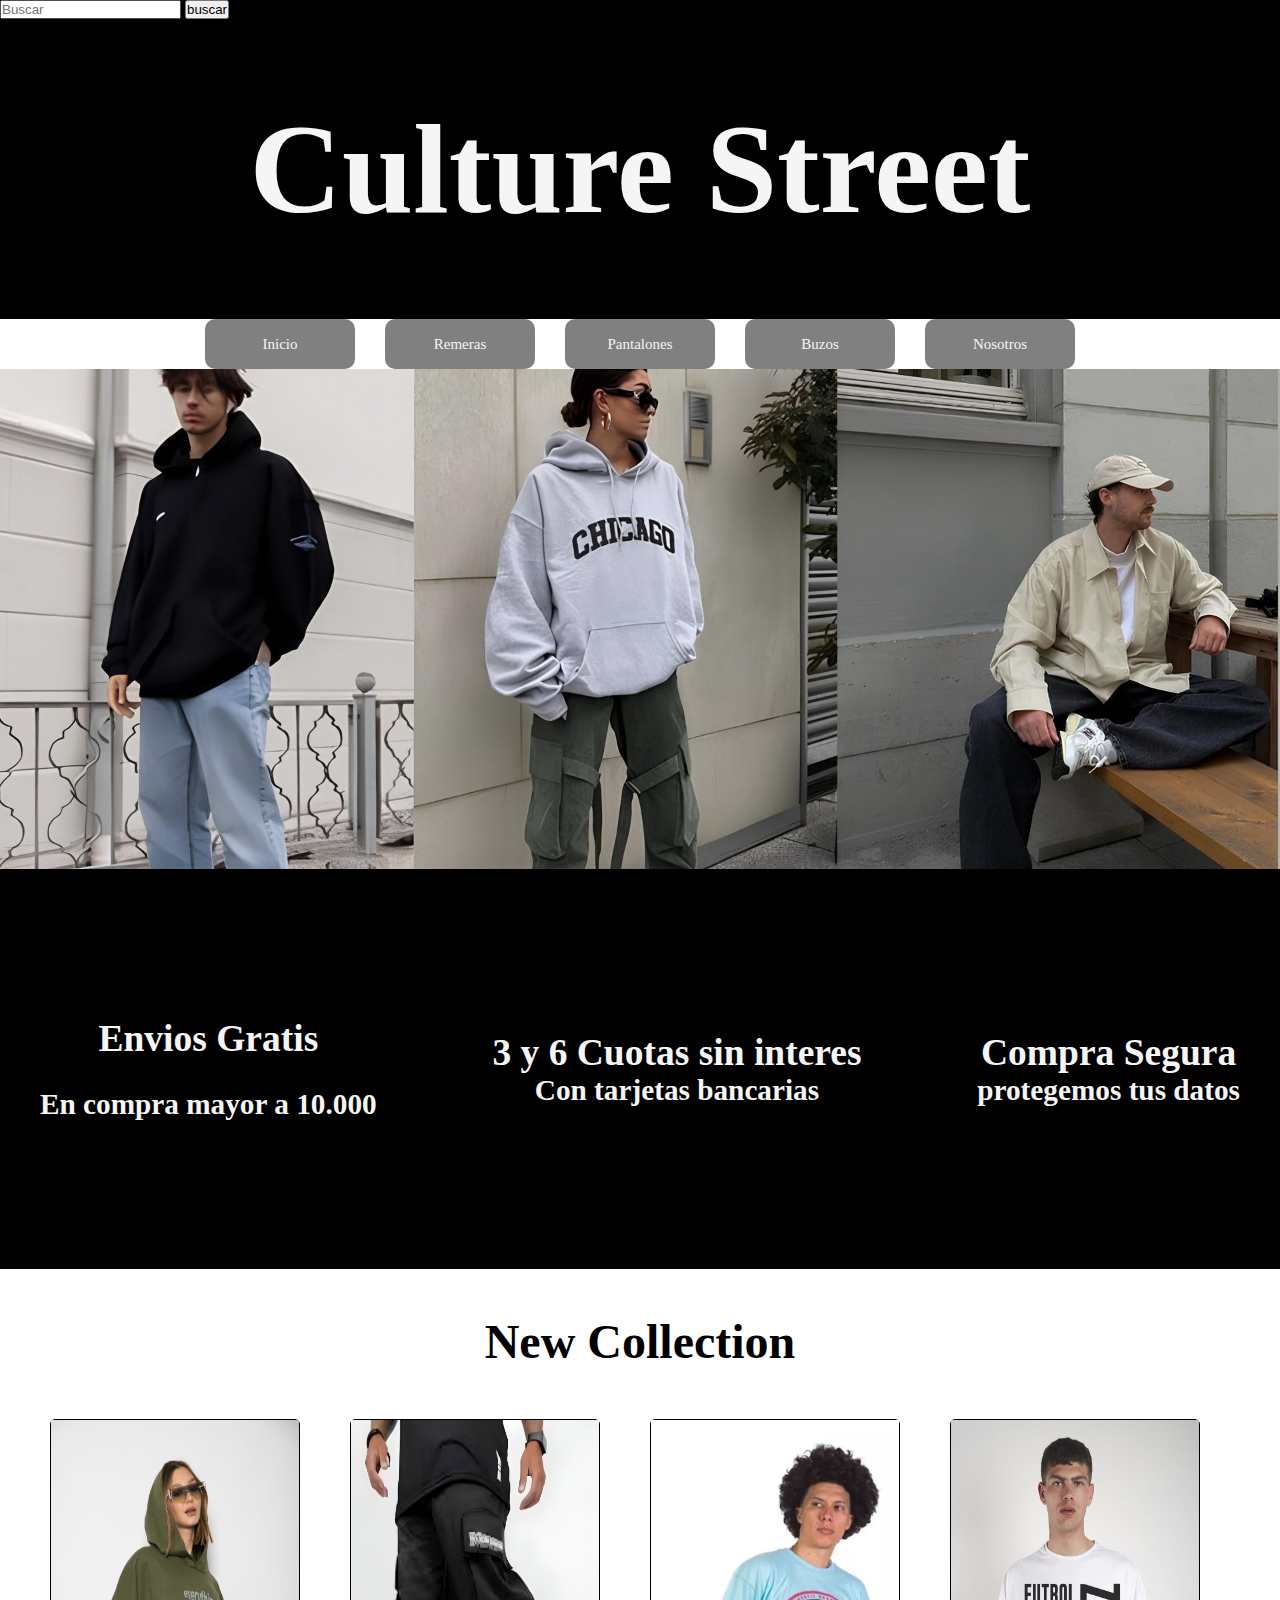
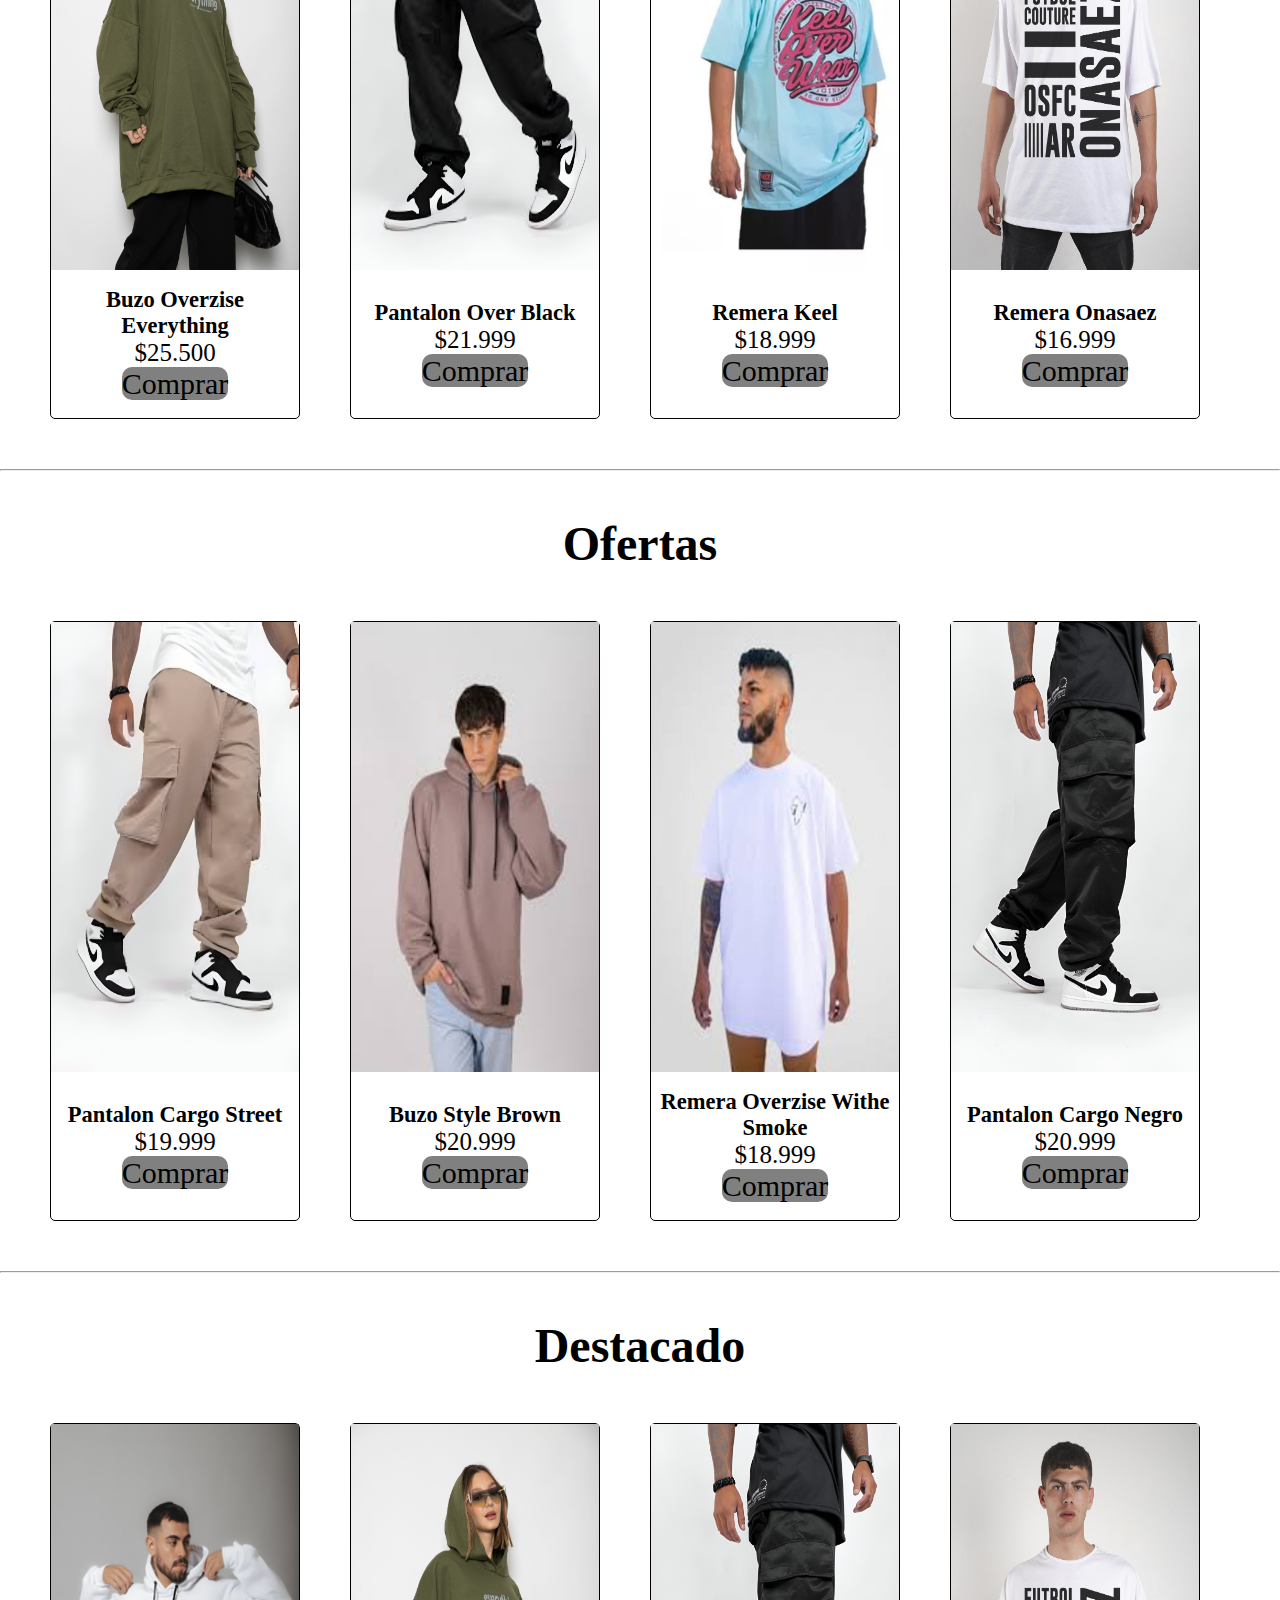
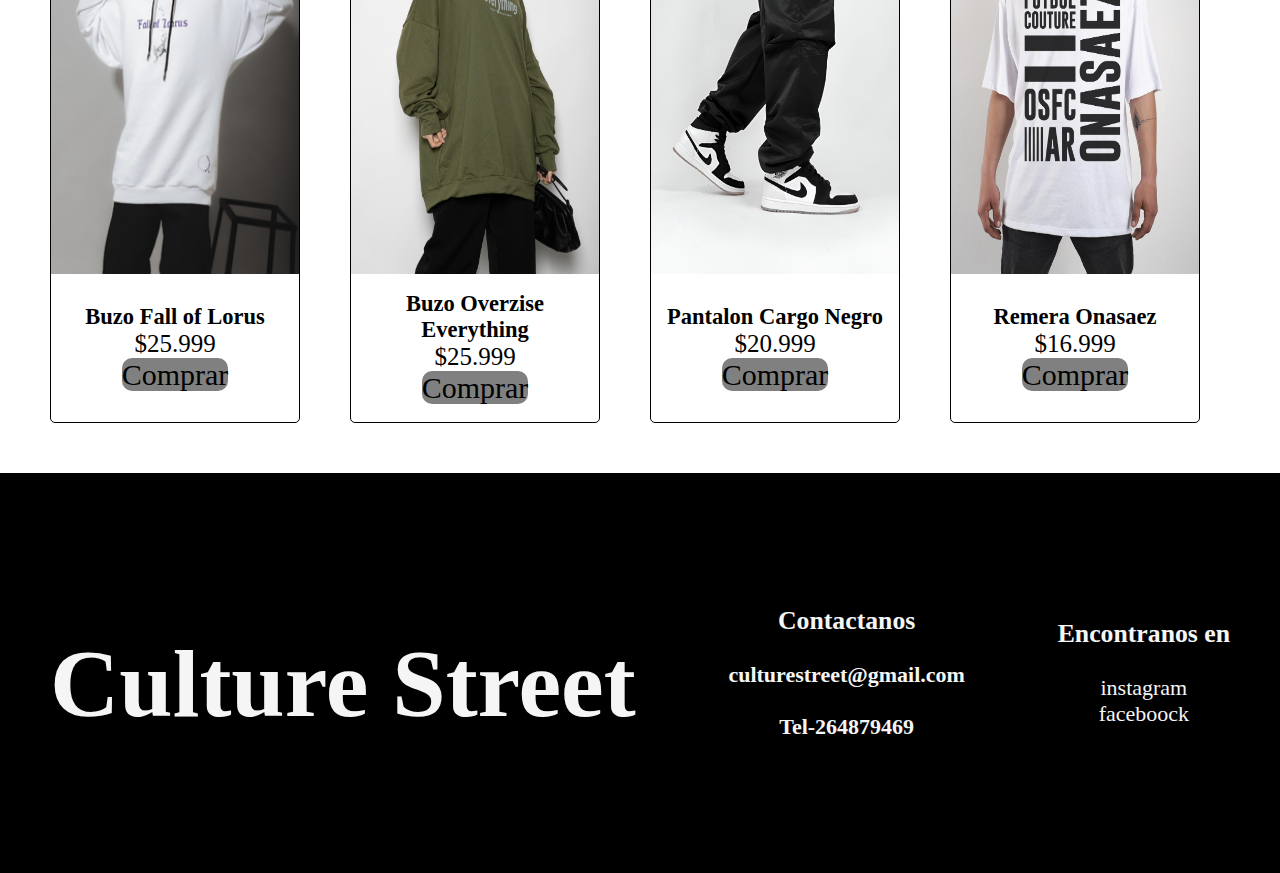
<file: index.html>
<!DOCTYPE html>
<html lang="en">
<head>
    <meta charset="UTF-8">
    <meta name="viewport" content="width=device-width, initial-scale=1.0">
    <meta name="description"content="Ropa oversize,street y unisex| Envios a todo el pais">
    <title>Culture Street| Ropa oversize y street</title>
    <link rel="stylesheet" href="./css/styles.css">
</head>
<body>
    
    <!– header –>

    <header>
        <nav class="barrasup">
            <form action="">
                <input type="search"placeholder="Buscar">
                <input type="submit" value="buscar">
            </form>
        </nav>

        <nav class="titulo">

<h1 class="letrastitu">
    <span class="titu">Culture Street</span>
</h1>

</nav>

<!– Boton –>

<span class="letrasboton">

    <nav class="subtitulo">
        <ul>
    <li class="inicio">
        <a href="./index.html">Inicio</a>
    </li>
    
    <li class="remera">
        <a href="./pages/remeras.html">Remeras</a>
    </li>

    <li class="pantalon">
        <a href="./pages/pantalones.html">Pantalones</a>
    </li>

    <li class="buzo">
        <a href="./pages/buzos.html">Buzos</a>
    </li>

    <li class="nosotros">
        <a href="./pages/nosotros.html">Nosotros</a>
    </li>
</ul>
</nav>
</span>

<nav class="portada"></nav>

<section>
<nav class="subtitulo2">
    <span>
        <h2>Envios Gratis</h2>
        <br>
    <h3>En compra mayor a 10.000</h3>
</span>

<span>
    <h2>3 y 6 Cuotas sin interes</h2>
    <h3>Con tarjetas bancarias</h3>
</span>

<span>
    <h2>Compra Segura</h2>
    <h3>protegemos tus datos</h3>
</span>

</nav>
</section>

    </header>

    <!– Comienzo Main –>

    <main>
        <section class="main">
            <h3 class="separadores"> New Collection </h3>

            <!– Tarjetas –>

            <div class="cuerpoind">

                <article class="tarjetaind">  
                    <img class="ropaimgind" src="./img/buzo new.jpg" alt="buzo over Everything">
        
                    <div class="pieind">
                    <h2>Buzo Overzise Everything </h2>
                    <p class="precio">$25.500</p>
                    <a href="">Comprar</a>
                    </div>
                
                </article>
        
                <article class="tarjetaind">   
                    <img class="ropaimgind" src="./img/pantalon new.jpeg" alt="pantalon over black">
        
                    <div class="pieind">
                    <h2>Pantalon Over Black </h2>
                    <p class="precio">$21.999</p>
                    <a href="">Comprar</a>
                    </div>
                </article>
        
                <article class="tarjetaind">   
                    <img class="ropaimgind" src="./img/remera keel.jpg" alt="remrea Keel">
        
                    <div class="pieind">
                    <h2>Remera Keel</h2>
                    <p class="precio">$18.999</p>
                    <a href="">Comprar</a>
                    </div>
                </article>

                <article class="tarjetaind">  
                    <img class="ropaimgind" src="./img/remera2.jpg" alt="remera Onasaez">
        
                    <div class="pieind">
                    <h2>Remera Onasaez </h2>
                    <p class="precio">$16.999</p>
                    <a href="">Comprar</a>
                    </div>
                
                </article>
                
            </div>
<hr>
            <h3 class="separadores"> Ofertas </h3>
            
            <!– Tarjetas –>

            <div class="cuerpoind">

                <article class="tarjetaind">  
                    <img class="ropaimgind" src="./img/pantalon2.jpeg" alt="pantalon Cargo Brown">
        
                    <div class="pieind">
                    <h2>Pantalon Cargo Street </h2>
                    <p class="precio">$19.999</p>
                    <a href="">Comprar</a>
                    </div>
                
                </article>
        
                <article class="tarjetaind">   
                    <img class="ropaimgind" src="./img/buzo1.jpeg" alt="buzo style Brown">
        
                    <div class="pieind">
                    <h2>Buzo Style Brown </h2>
                    <p class="precio">$20.999</p>
                    <a href="">Comprar</a>
                    </div>
                </article>
        
                <article class="tarjetaind">   
                    <img class="ropaimgind" src="./img/remera 1.jpeg" alt="remera over Withe Smoke">
        
                    <div class="pieind">
                    <h2>Remera Overzise Withe Smoke </h2>
                    <p class="precio">$18.999</p>
                    <a href="">Comprar</a>
                    </div>
                </article>

                <article class="tarjetaind">  
                    <img class="ropaimgind" src="./img/pantalon1.jpeg" alt="pantalon cargo Negro">
        
                    <div class="pieind">
                    <h2>Pantalon Cargo Negro </h2>
                    <p class="precio">$20.999</p>
                    <a href="">Comprar</a>
                    </div>
                
                </article>
                
            </div>
<hr>
<h3 class="separadores"> Destacado </h3>
            
<!– Tarjetas –>

<div class="cuerpoind">

    <article class="tarjetaind">  
        <img class="ropaimgind" src="./img/buzo 2.jpg" alt="buzo fall of lorus">

        <div class="pieind">
        <h2>Buzo Fall of Lorus </h2>
        <p class="precio">$25.999</p>
        <a href="">Comprar</a>
        </div>
    
    </article>

    <article class="tarjetaind">   
        <img class="ropaimgind" src="./img/buzo new.jpg" alt="buzo over Everything">

        <div class="pieind">
        <h2>Buzo Overzise Everything </h2>
        <p class="precio">$25.999</p>
        <a href="">Comprar</a>
        </div>
    </article>

    <article class="tarjetaind">   
        <img class="ropaimgind" src="./img/pantalon1.jpeg" alt="pantalon Cargo Negro">

        <div class="pieind">
        <h2>Pantalon Cargo Negro</h2>
        <p class="precio">$20.999</p>
        <a href="">Comprar</a>
        </div>
    </article>

    <article class="tarjetaind">  
        <img class="ropaimgind" src="./img/remera2.jpg" alt="remera Onasaez">

        <div class="pieind">
        <h2>Remera Onasaez </h2>
        <p class="precio">$16.999</p>
        <a href="">Comprar</a>
        </div>
    
    </article>
    
</div>

        </section>
    </main>

    <!– Comienzo Footer–>

    <footer class="colorfoo">

        <span class="subtitufoo">
            <h1 class="footer">Culture Street</h1>
        </span>

<div class="letrasfoo">
<h3>Contactanos</h3>
<br>
<h4>culturestreet@gmail.com</h4>
<br>
<h4>Tel-264879469</h4>
</div>

<div class="letrasfoo">
    <h3>Encontranos en</h3>
    <br>
    instagram
    <br>
    faceboock
</div>

    </footer>
</html>
</file>
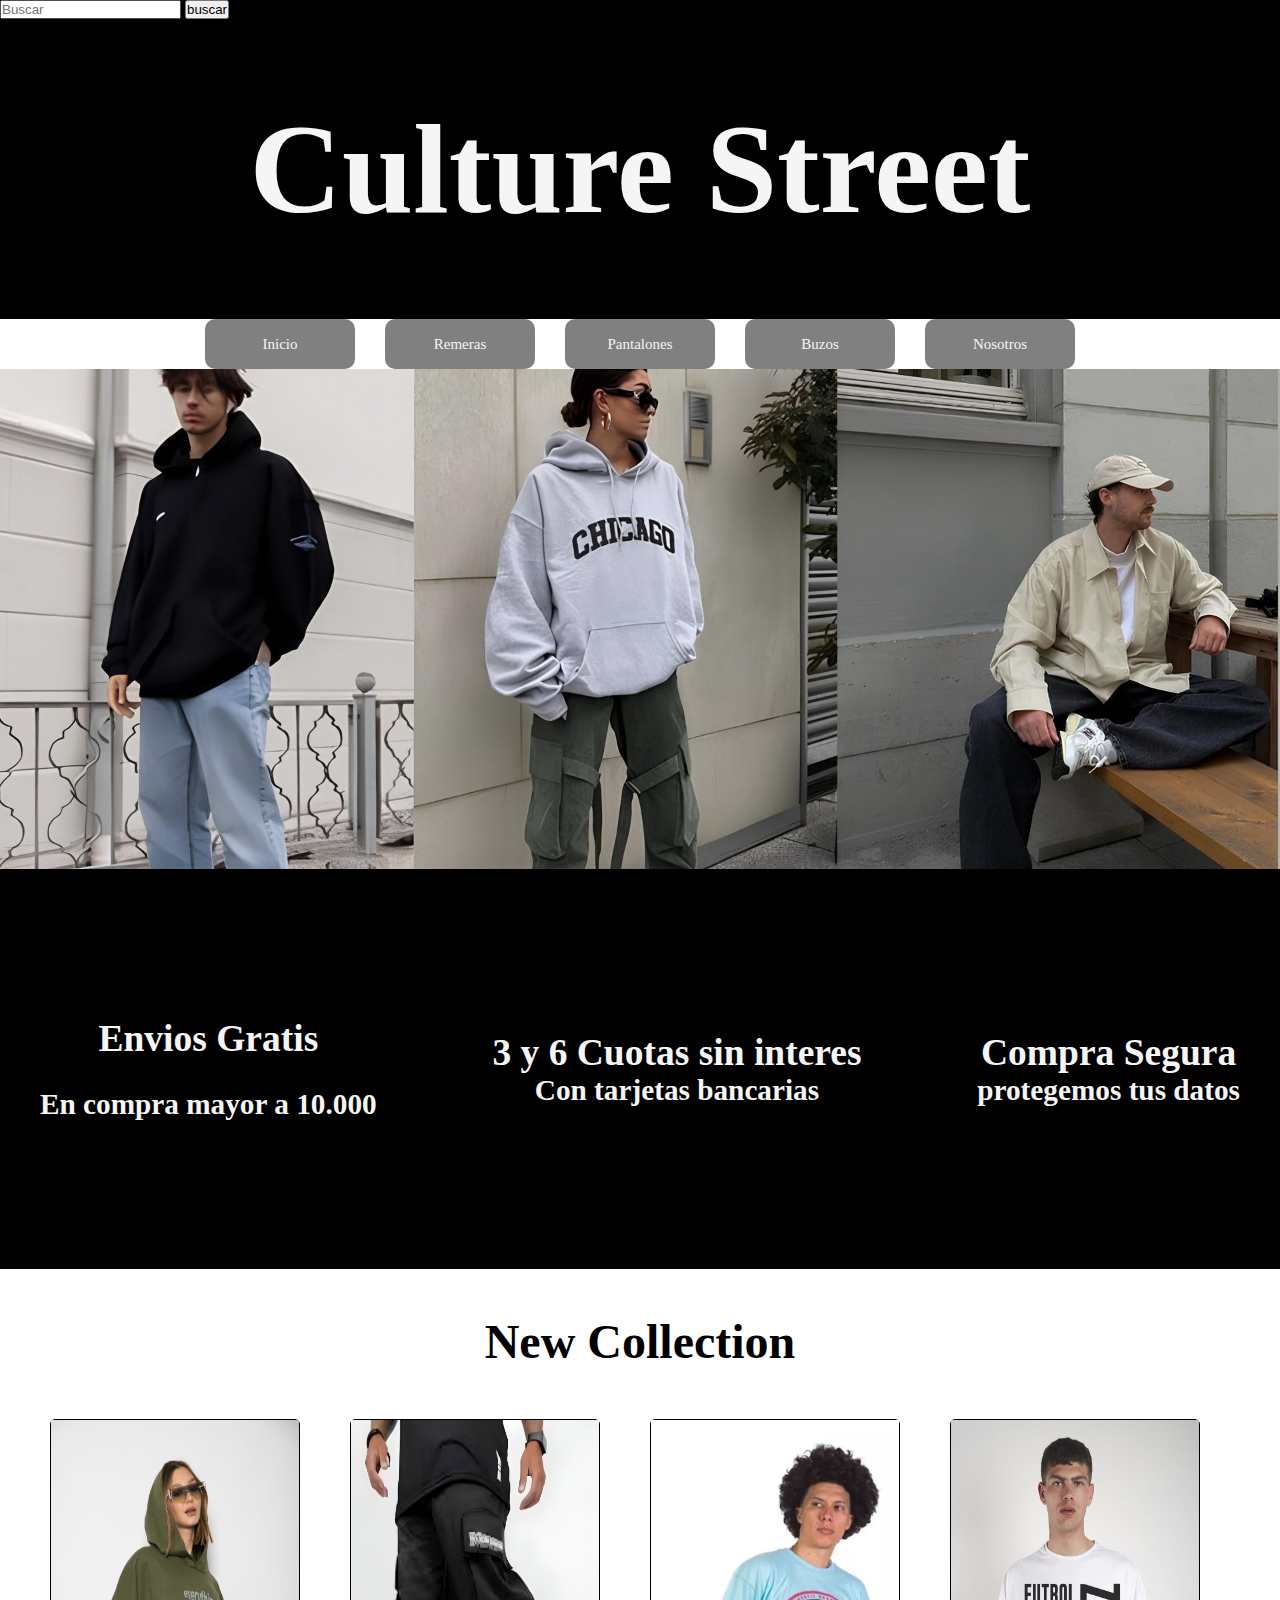
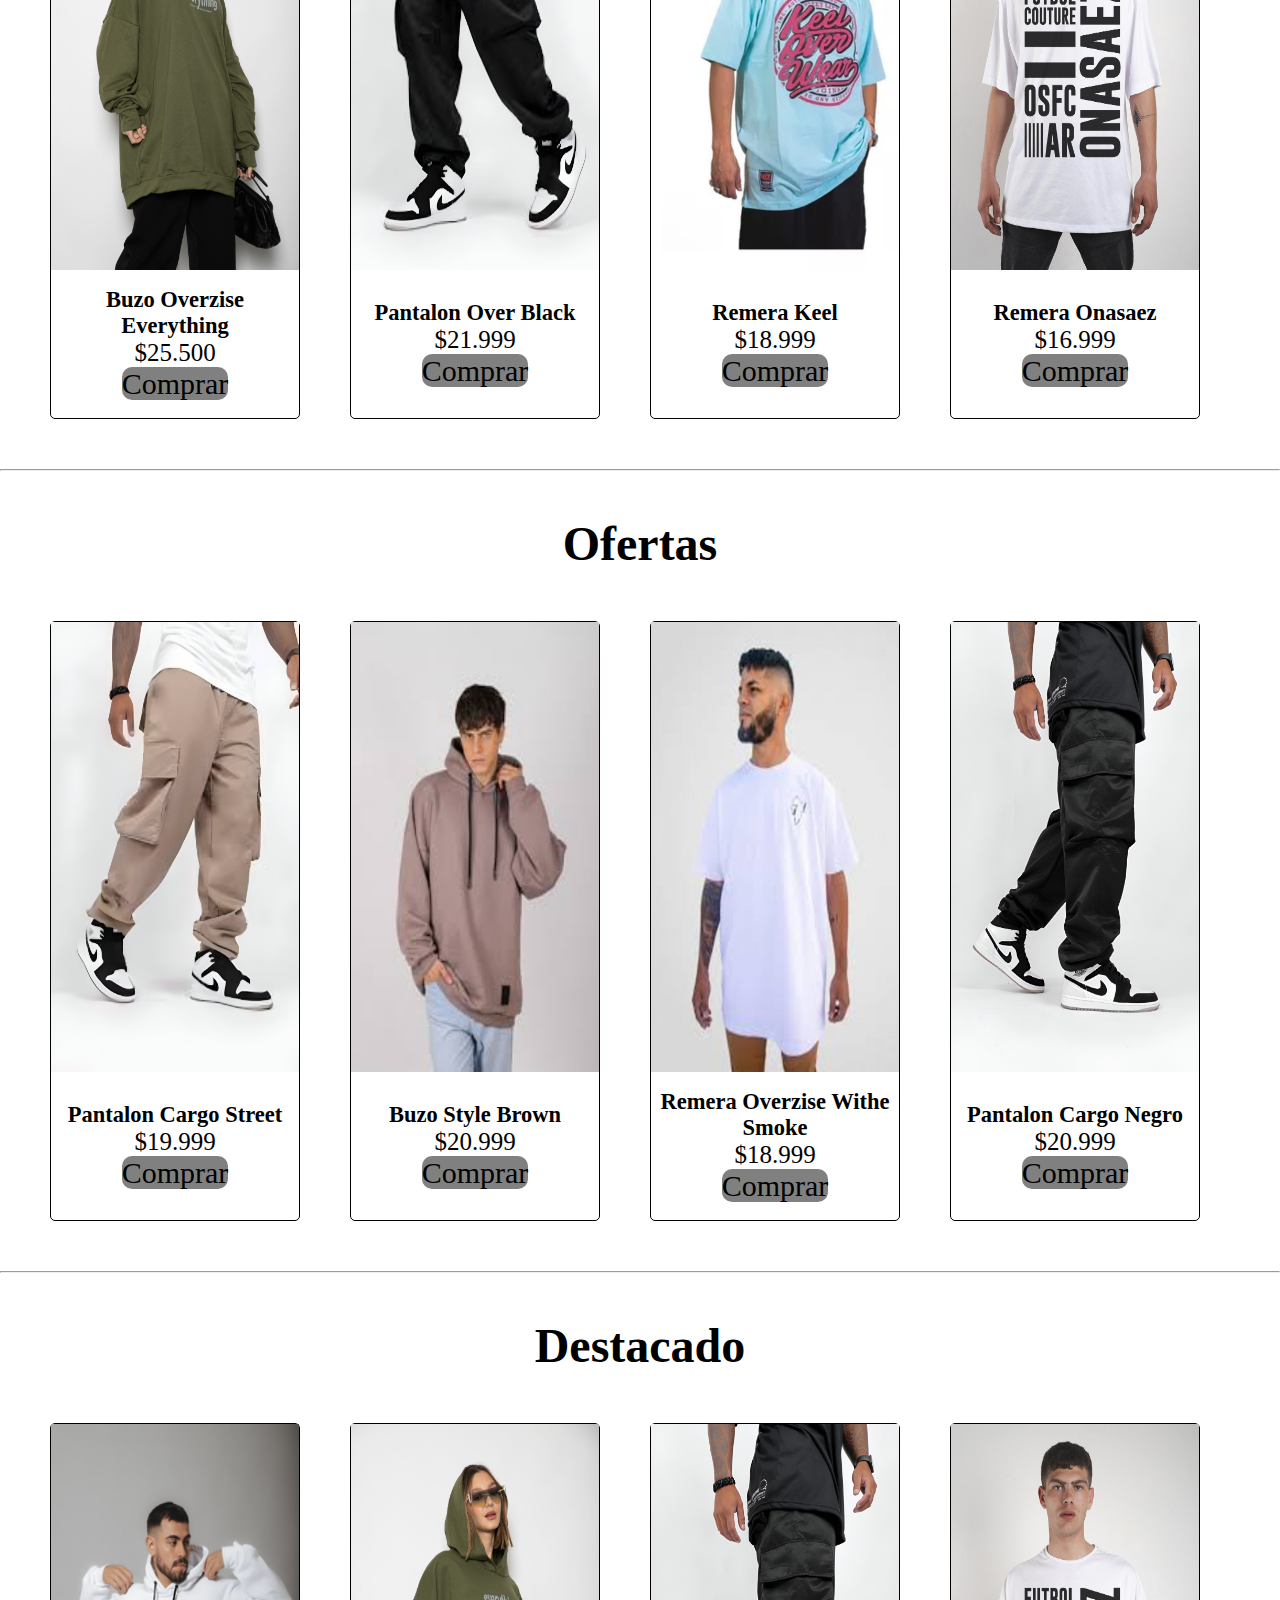
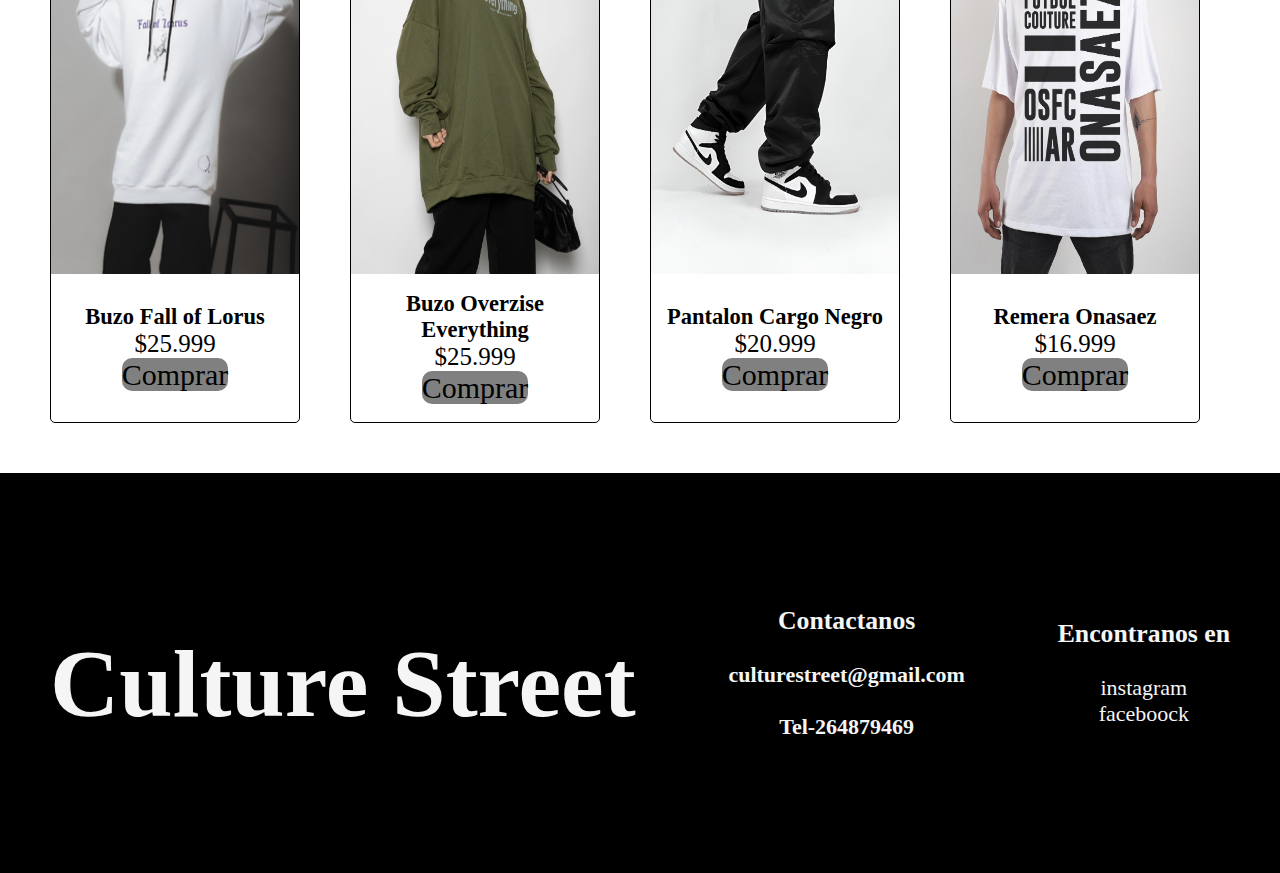
<file: html/index.html>
<!DOCTYPE html>
<html lang="en">
<head>
    <meta charset="UTF-8">
    <meta name="viewport" content="width=device-width, initial-scale=1.0">
    <meta name="description"content="Ropa oversize,street y unisex| Envios a todo el pais">
    <title>Culture Street| Ropa oversize y street</title>
    <link rel="stylesheet" href="../css/styles.css">
</head>
<body>
    
    <!– header –>

    <header>
        <nav class="barrasup">
            <form action="">
                <input type="search"placeholder="Buscar">
                <input type="submit" value="buscar">
            </form>
        </nav>

        <nav class="titulo">

<h1 class="letrastitu">
    <span class="titu">Culture Street</span>
</h1>

</nav>

<!– Boton –>

<span class="letrasboton">

    <nav class="subtitulo">
        <ul>
    <li class="inicio">
        <a href="../html/index.html">Inicio</a>
    </li>
    
    <li class="remera">
        <a href="../html/remeras.html">Remeras</a>
    </li>

    <li class="pantalon">
        <a href="../html/pantalones.html">Pantalones</a>
    </li>

    <li class="buzo">
        <a href="../html/buzos.html">Buzos</a>
    </li>

    <li class="nosotros">
        <a href="../html/nosotros.html">Nosotros</a>
    </li>
</ul>
</nav>
</span>

<nav class="portada"></nav>

<section>
<nav class="subtitulo2">
    <span>
        <h2>Envios Gratis</h2>
        <br>
    <h3>En compra mayor a 10.000</h3>
</span>

<span>
    <h2>3 y 6 Cuotas sin interes</h2>
    <h3>Con tarjetas bancarias</h3>
</span>

<span>
    <h2>Compra Segura</h2>
    <h3>protegemos tus datos</h3>
</span>

</nav>
</section>

    </header>

    <!– Comienzo Main –>

    <main>
        <section class="main">
            <h3 class="separadores"> New Collection </h3>

            <!– Tarjetas –>

            <div class="cuerpoind">

                <article class="tarjetaind">  
                    <img class="ropaimgind" src="../img/buzo new.jpg" alt="buzo over Everything">
        
                    <div class="pieind">
                    <h2>Buzo Overzise Everything </h2>
                    <p class="precio">$25.500</p>
                    <a href="">Comprar</a>
                    </div>
                
                </article>
        
                <article class="tarjetaind">   
                    <img class="ropaimgind" src="../img/pantalon new.jpeg" alt="pantalon over black">
        
                    <div class="pieind">
                    <h2>Pantalon Over Black </h2>
                    <p class="precio">$21.999</p>
                    <a href="">Comprar</a>
                    </div>
                </article>
        
                <article class="tarjetaind">   
                    <img class="ropaimgind" src="../img/remera keel.jpg" alt="remrea Keel">
        
                    <div class="pieind">
                    <h2>Remera Keel</h2>
                    <p class="precio">$18.999</p>
                    <a href="">Comprar</a>
                    </div>
                </article>

                <article class="tarjetaind">  
                    <img class="ropaimgind" src="../img/remera2.jpg" alt="remera Onasaez">
        
                    <div class="pieind">
                    <h2>Remera Onasaez </h2>
                    <p class="precio">$16.999</p>
                    <a href="">Comprar</a>
                    </div>
                
                </article>
                
            </div>
<hr>
            <h3 class="separadores"> Ofertas </h3>
            
            <!– Tarjetas –>

            <div class="cuerpoind">

                <article class="tarjetaind">  
                    <img class="ropaimgind" src="../img/pantalon2.jpeg" alt="pantalon Cargo Brown">
        
                    <div class="pieind">
                    <h2>Pantalon Cargo Street </h2>
                    <p class="precio">$19.999</p>
                    <a href="">Comprar</a>
                    </div>
                
                </article>
        
                <article class="tarjetaind">   
                    <img class="ropaimgind" src="../img/buzo1.jpeg" alt="buzo style Brown">
        
                    <div class="pieind">
                    <h2>Buzo Style Brown </h2>
                    <p class="precio">$20.999</p>
                    <a href="">Comprar</a>
                    </div>
                </article>
        
                <article class="tarjetaind">   
                    <img class="ropaimgind" src="../img/remera 1.jpeg" alt="remera over Withe Smoke">
        
                    <div class="pieind">
                    <h2>Remera Overzise Withe Smoke </h2>
                    <p class="precio">$18.999</p>
                    <a href="">Comprar</a>
                    </div>
                </article>

                <article class="tarjetaind">  
                    <img class="ropaimgind" src="../img/pantalon1.jpeg" alt="pantalon cargo Negro">
        
                    <div class="pieind">
                    <h2>Pantalon Cargo Negro </h2>
                    <p class="precio">$20.999</p>
                    <a href="">Comprar</a>
                    </div>
                
                </article>
                
            </div>
<hr>
<h3 class="separadores"> Destacado </h3>
            
<!– Tarjetas –>

<div class="cuerpoind">

    <article class="tarjetaind">  
        <img class="ropaimgind" src="../img/buzo 2.jpg" alt="buzo fall of lorus">

        <div class="pieind">
        <h2>Buzo Fall of Lorus </h2>
        <p class="precio">$25.999</p>
        <a href="">Comprar</a>
        </div>
    
    </article>

    <article class="tarjetaind">   
        <img class="ropaimgind" src="../img/buzo new.jpg" alt="buzo over Everything">

        <div class="pieind">
        <h2>Buzo Overzise Everything </h2>
        <p class="precio">$25.999</p>
        <a href="">Comprar</a>
        </div>
    </article>

    <article class="tarjetaind">   
        <img class="ropaimgind" src="../img/pantalon1.jpeg" alt="pantalon Cargo Negro">

        <div class="pieind">
        <h2>Pantalon Cargo Negro</h2>
        <p class="precio">$20.999</p>
        <a href="">Comprar</a>
        </div>
    </article>

    <article class="tarjetaind">  
        <img class="ropaimgind" src="../img/remera2.jpg" alt="remera Onasaez">

        <div class="pieind">
        <h2>Remera Onasaez </h2>
        <p class="precio">$16.999</p>
        <a href="">Comprar</a>
        </div>
    
    </article>
    
</div>

        </section>
    </main>

    <!– Comienzo Footer–>

    <footer class="colorfoo">

        <span class="subtitufoo">
            <h1 class="footer">Culture Street</h1>
        </span>

<div class="letrasfoo">
<h3>Contactanos</h3>
<br>
<h4>culturestreet@gmail.com</h4>
<br>
<h4>Tel-264879469</h4>
</div>

<div class="letrasfoo">
    <h3>Encontranos en</h3>
    <br>
    instagram
    <br>
    faceboock
</div>

    </footer>
</html>
</file>
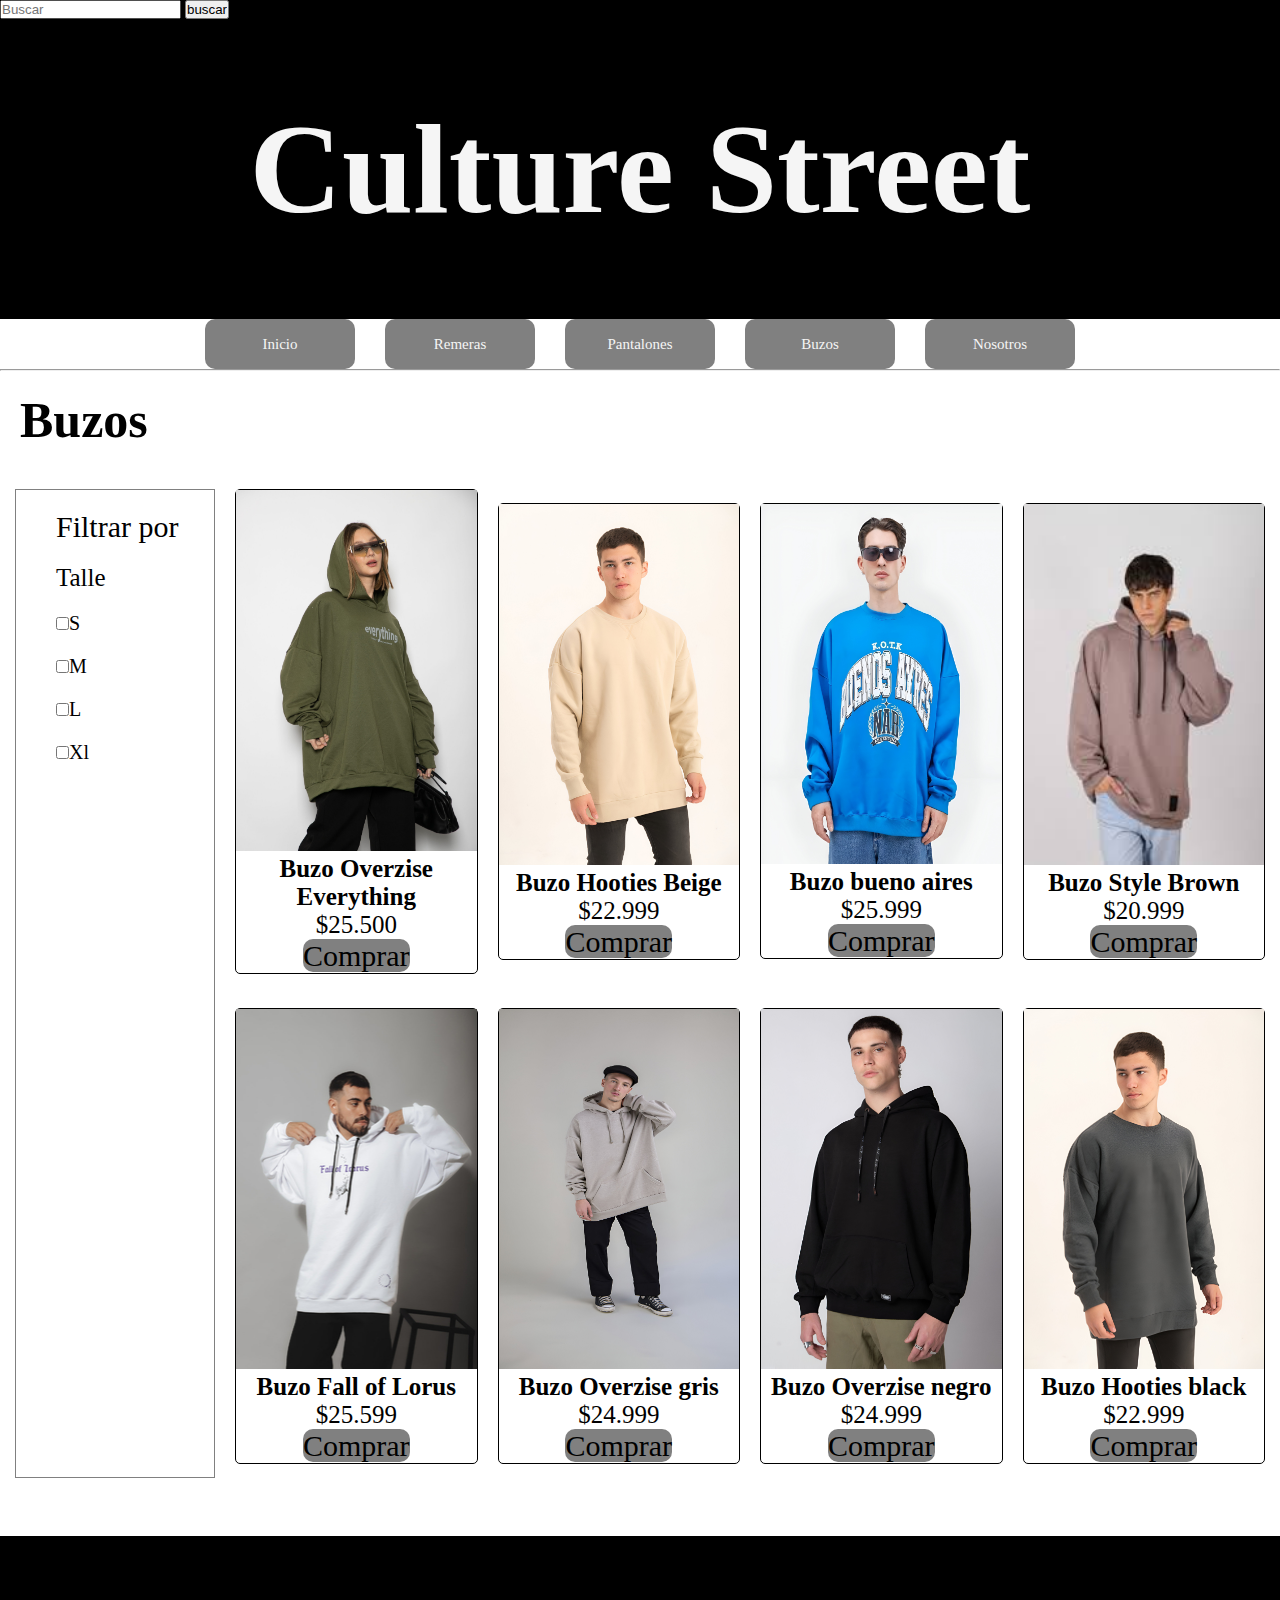
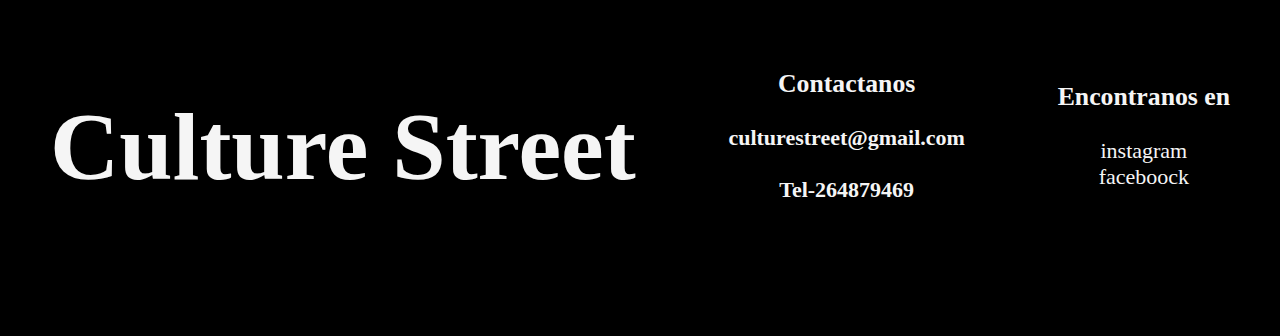
<file: html/buzos.html>
<!DOCTYPE html>
<html lang="en">
<head>
    <meta charset="UTF-8">
    <meta name="viewport" content="width=device-width, initial-scale=1.0">
    <meta name="description"content="Buzos Overzise y street| Unisex| Envios a todo el pais ">
    <title>Culture Street| Buzos oversize y street</title>
    <link rel="stylesheet" href="../css/styles.css">
</head>
<body>
    <header>
        <nav class="barrasup">
            <form action="">
                <input type="search"placeholder="Buscar">
                <input type="submit" value="buscar">
            </form>
        </nav>

        <nav class="titulo">

<h1 class="letrastitu">
    <span class="titu">Culture Street</span>
</h1>

</nav>

<span class="letrasboton">
    <nav class="subtitulo">
        <ul>
    <li class="inicio">
        <a href="../html/index.html">Inicio</a>
    </li>
    
    <li class="remera">
        <a href="../html/remeras.html">Remeras</a>
    </li>

    <li class="pantalon">
        <a href="../html/pantalones.html">Pantalones</a>
    </li>

    <li class="buzo">
        <a href="../html/buzos.html">Buzos</a>
    </li>

    <li class="nosotros">
        <a href="../html/nosotros.html">Nosotros</a>
    </li>
</span>
</ul>
</nav>
<hr>
    </header>

    <main>
        <section>
            <h2 class="indpag">Buzos</h2>
        
            <div class="cuerpo">
        
                <article class="panel"> 
                    
                        <div class="check"> 

                            <p class="filtrar">Filtrar por</p>

                            <p class="tall">Talle</p>

                        <label class="checbox-item"><input type="checkbox" name="S"  >S</label>
                        
                        <label class="checbox-item"><input type="checkbox" name="S"  >M</label>

                        <label class="checbox-item"><input type="checkbox" name="S"  >L</label>

                        <label class="checbox-item"><input type="checkbox" name="S"  >Xl</label>

                        </div>
                        
                </article>
        
                <article class="tarjeta">  
                    <img class="ropaimg" src="../img/buzo new.jpg" alt="buzo over new">
        
                    <div class="pie">
                    <h2>Buzo Overzise Everything </h2>
                    <p class="precio">$25.500</p>
                    <a href="">Comprar</a>
                    </div>
                
                </article>
        
                <article class="tarjeta">   
                    <img class="ropaimg" src="../img/buzo beige.jpeg" alt="buzo hooties beige">
        
                    <div class="pie">
                    <h2>Buzo Hooties Beige</h2>
                    <p class="precio">$22.999</p>
                    <a href="">Comprar</a>
                    </div>
                </article>
        
                <article class="tarjeta">   
                    <img class="ropaimg" src="../img/buzo buenos aires.jpeg" alt="buzo bueno aires">
        
                    <div class="pie">
                    <h2>Buzo bueno aires </h2>
                    <p class="precio">$25.999</p>
                    <a href="">Comprar</a>
                    </div>
                </article>
        
                <article class="tarjeta">   
                    <img class="ropaimg" src="../img/buzo1.jpeg" alt="buzo style Brown">
        
                    <div class="pie">
                    <h2>Buzo Style Brown </h2>
                    <p class="precio">$20.999</p>
                    <a href="">Comprar</a>
                    </div>
                </article>
        
                <article class="tarjeta">   
                    <img class="ropaimg" src="../img/buzo 2.jpg" alt="buzo fall of lorus">
        
                    <div class="pie">
                    <h2>Buzo Fall of Lorus </h2>
                    <p class="precio">$25.599</p>
                    <a href="">Comprar</a>
                    </div>
                </article>
        
                <article class="tarjeta"> 
                    <img class="ropaimg" src="../img/buzo gris.jpeg" alt="buzo over gris">
        
                    <div class="pie">
                    <h2>Buzo Overzise gris </h2>
                    <p class="precio">$24.999</p>
                    <a href="">Comprar</a>
                    </div>
                </article>
        
                <article class="tarjeta">  
                    <img class="ropaimg" src="../img/buzo negro.jpeg" alt="buzo over negro">
        
                    <div class="pie">
                    <h2>Buzo Overzise negro </h2>
                    <p class="precio">$24.999</p>
                    <a href="">Comprar</a>
                    </div>
                </article>
        
                <article class="tarjeta"> 
                    <img class="ropaimg" src="../img/buzo sin capucha negro.jpeg" alt="buzo hooties black">
        
                    <div class="pie">
                    <h2>Buzo Hooties black </h2>
                    <p class="precio">$22.999</p>
                    <a href="">Comprar</a>
                    </div>
                </article>
        
            </div>
        <br>
        </section>
        
    </main>

    <footer class="colorfoo">

        <span class="subtitufoo">
            <h1 class="footer">Culture Street</h1>
        </span>

<div class="letrasfoo">
<h3>Contactanos</h3>
<br>
<h4>culturestreet@gmail.com</h4>
<br>
<h4>Tel-264879469</h4>
</div>

<div class="letrasfoo">
    <h3>Encontranos en</h3>
    <br>
    instagram
    <br>
    faceboock
</div>

    </footer>
</body>
</html>
</file>
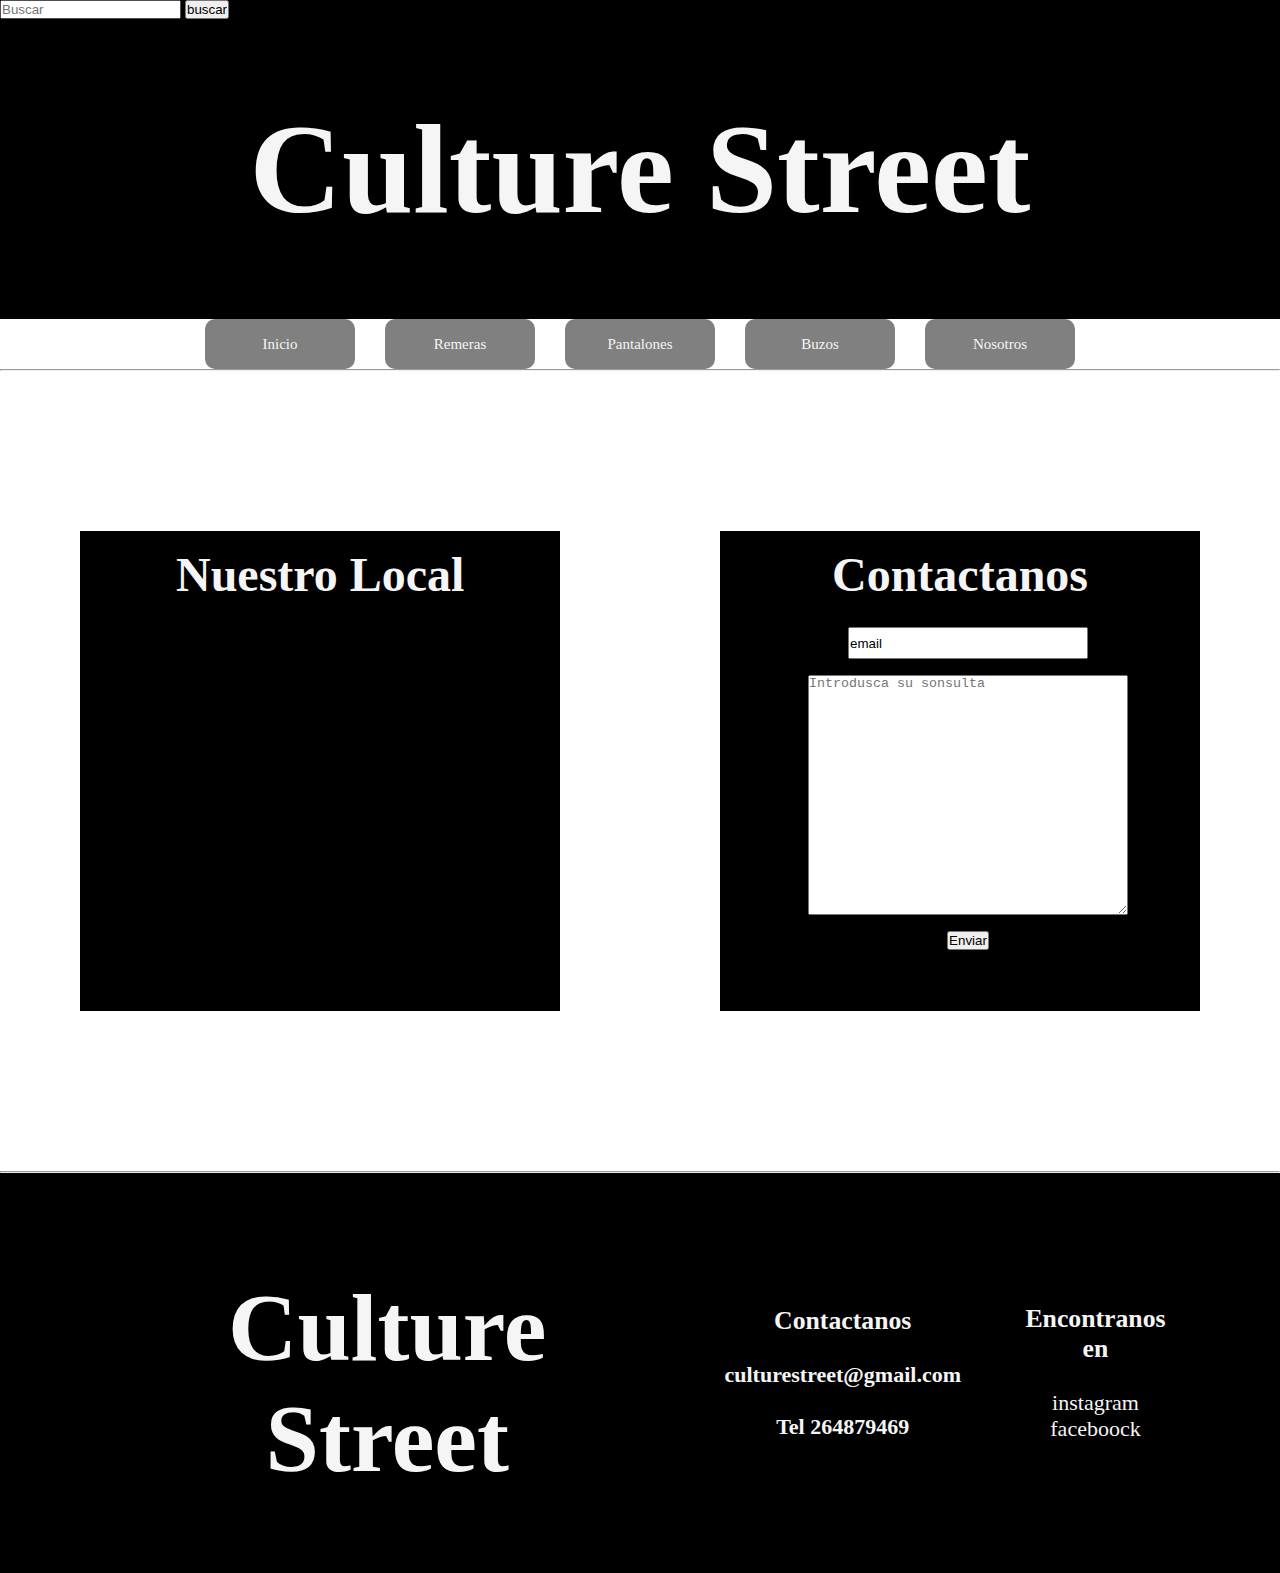
<file: html/nosotros.html>
<!DOCTYPE html>
<html lang="en">
<head>
    <meta charset="UTF-8">
    <meta name="viewport" content="width=device-width, initial-scale=1.0">
    <meta name="description"content="Conocenos en nuestro local| Contactanos | Medios de comunicacion y redes ">
    <title>Culture Street| Conocenos y Contactanos</title>
    <link rel="stylesheet" href="../css/styles.css">
</head>
<body>
    <header>
        <nav class="barrasup">
            <form action="">
                <input type="search"placeholder="Buscar">
                <input type="submit" value="buscar">
            </form>
        </nav>

        <nav class="titulo">

<h1 class="letrastitu">
    <span class="titu">Culture Street</span>
</h1>

</nav>

<span class="letrasboton">
    <nav class="subtitulo">
        <ul>
    <li class="indez">
        <a href="../html/index.html">Inicio</a>
    </li>

    <li class="remera">
        <a href="../html/remeras.html">Remeras</a>
    </li>

    <li class="pantalones">
        <a href="../html/pantalones.html">Pantalones</a>
    </li>

    <li class="buszos">
        <a href="../html/buzos.html">Buzos</a>
    </li>

    <li class="nosotros">
        <a href="../html/nosotros.html">Nosotros</a>
    </li>
</span>
</ul>
</nav>

    </header>

<hr>

<main>
    

    <section class="mapcont">

    <div class="mapa">

    <h2 class="nuestro">Nuestro Local</h2>

    <iframe class="map" src="https://www.google.com/maps/embed?pb=!1m18!1m12!1m3!1d54411.56306903083!2d-68.53267665!3d-31.531775499999995!2m3!1f0!2f0!3f0!3m2!1i1024!2i768!4f13.1!3m3!1m2!1s0x96814029a33cd497%3A0xbff3a3a0233cfcb3!2sSan%20Juan!5e0!3m2!1ses-419!2sar!4v1701115531909!5m2!1ses-419!2sar" width="600" height="450" style="border:0;" allowfullscreen="" loading="lazy" referrerpolicy="no-referrer-when-downgrade"></iframe>
</div>

<div class="contact">
    
    <h2 class="nuestro">Contactanos</h2>

    <form action="" class="objetos">
        
        <input type="text"value="email" class="email">
        
        <textarea name="" id="" cols="30" rows="10"placeholder="Introdusca su sonsulta" class="consulta"></textarea>
        <input type="submit"value="Enviar">
        
    </form>
</div>

</section>
</main>

<hr>
<footer>
    <footer class="colorfoo">

        <span class="subtitufoo">
            <h1 class="footer">Culture Street</h1>
        </span>

<div class="letrasfoo">
<h3>Contactanos</h3>
<br>
<h4>culturestreet@gmail.com</h4>
<br>
<h4>Tel 264879469</h4>
</div>

<div class="letrasfoo">
    <h3>Encontranos en</h3>
    <br>
    instagram
    <br>
    faceboock
</div>

</footer>

</body>
</html>
</file>
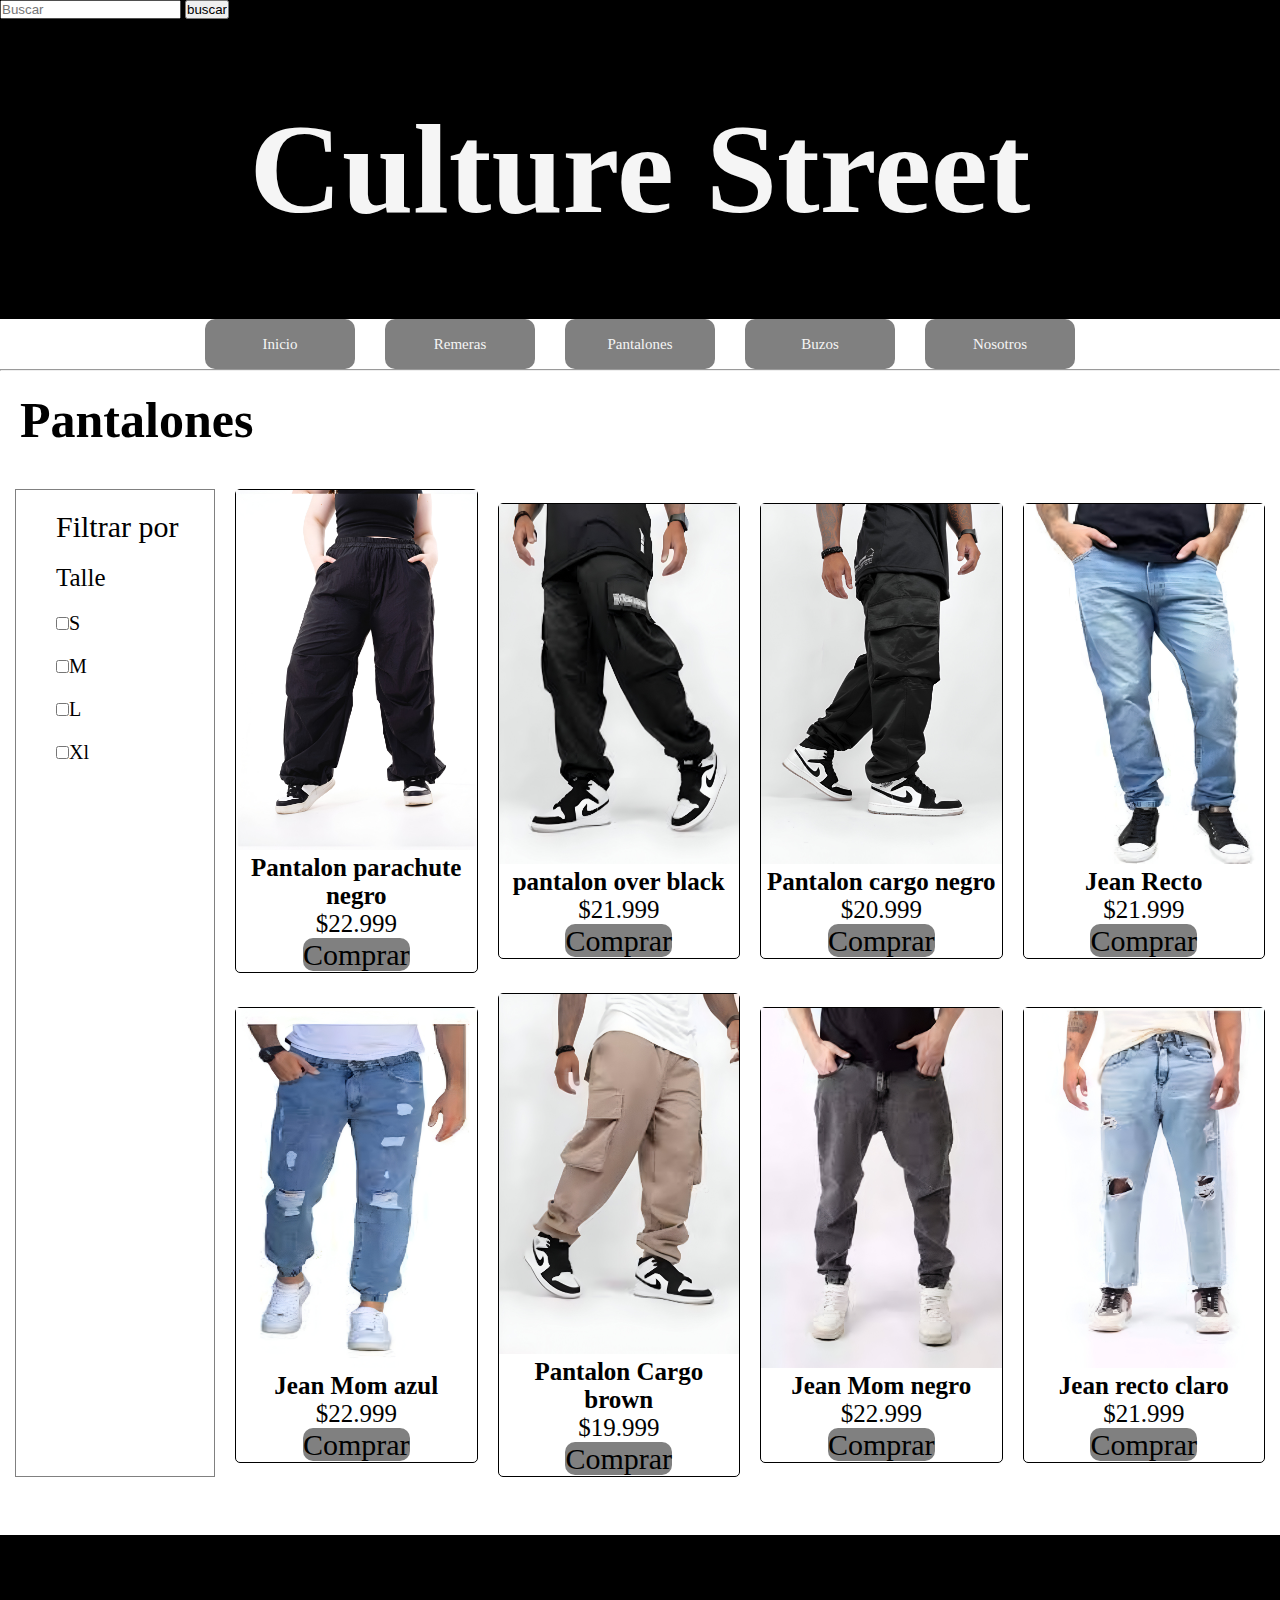
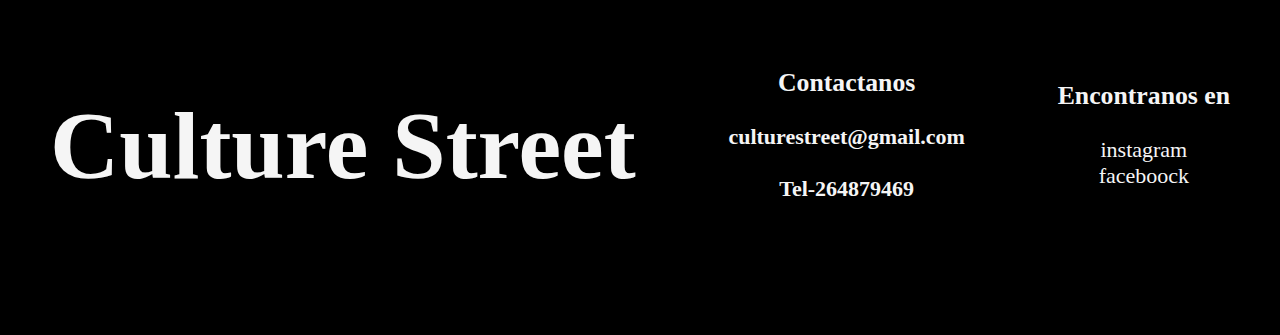
<file: html/pantalones.html>
<!DOCTYPE html>
<html lang="en">
<head>
    <meta charset="UTF-8">
    <meta name="viewport" content="width=device-width, initial-scale=1.0">
    <meta name="description"content="Pantalones cargos y street| Unisex| Envios a todo el pais ">
    <title>Culture Street| Pantalones street </title>
    <link rel="stylesheet" href="../css/styles.css">
</head>
<body>
    <header>
        <nav class="barrasup">
            <form action="">
                <input type="search"placeholder="Buscar">
                <input type="submit" value="buscar">
            </form>
        </nav>

        <nav class="titulo">

<h1 class="letrastitu">
    <span class="titu">Culture Street</span>
</h1>

</nav>

<span class="letrasboton">
    <nav class="subtitulo">
        <ul>
    <li class="inicio">
        <a href="../html/index.html">Inicio</a>
    </li>
    
    <li class="remera">
        <a href="../html/remeras.html">Remeras</a>
    </li>

    <li class="pantalon">
        <a href="../html/pantalones.html">Pantalones</a>
    </li>

    <li class="buzo">
        <a href="../html/buzos.html">Buzos</a>
    </li>

    <li class="nosotros">
        <a href="../html/nosotros.html">Nosotros</a>
    </li>
</span>
</ul>
</nav>
<hr>
    </header>

    <main>
        <section>
            <h2 class="indpag">Pantalones</h2>
        
            <div class="cuerpo">
        
                <article class="panel"> 
                    
                        <div class="check"> 

                            <p class="filtrar">Filtrar por</p>

                            <p class="tall">Talle</p>

                        <label class="checbox-item"><input type="checkbox" name="S"  >S</label>
                        
                        <label class="checbox-item"><input type="checkbox" name="S"  >M</label>

                        <label class="checbox-item"><input type="checkbox" name="S"  >L</label>

                        <label class="checbox-item"><input type="checkbox" name="S"  >Xl</label>

                        </div>
                        
                </article>
        
                <article class="tarjeta">  
                    <img class="ropaimg" src="../img/pantalon parachute.jpeg" alt="pantalon parachute Negro">
        
                    <div class="pie">
                    <h2>Pantalon parachute negro  </h2>
                    <p class="precio">$22.999</p>
                    <a href="">Comprar</a>
                    </div>
                
                </article>
        
                <article class="tarjeta">   
                    <img class="ropaimg" src="../img/pantalon new.jpeg" alt="pantalon over black ">
        
                    <div class="pie">
                    <h2>pantalon over black </h2>
                    <p class="precio">$21.999</p>
                    <a href="">Comprar</a>
                    </div>
                </article>
        
                <article class="tarjeta">   
                    <img class="ropaimg" src="../img/pantalon1.jpeg" alt="pantalon cargo negro ">
        
                    <div class="pie">
                    <h2>Pantalon cargo negro </h2>
                    <p class="precio">$20.999</p>
                    <a href="">Comprar</a>
                    </div>
                </article>
        
                <article class="tarjeta">   
                    <img class="ropaimg" src="../img/pantalon recto 1.jpeg" alt="jean recto ">
        
                    <div class="pie">
                    <h2>Jean Recto </h2>
                    <p class="precio">$21.999</p>
                    <a href="">Comprar</a>
                    </div>
                </article>
        
                <article class="tarjeta">   
                    <img class="ropaimg" src="../img/pantalon mom 1.jpeg" alt="jean mom azul">
        
                    <div class="pie">
                    <h2>Jean Mom azul  </h2>
                    <p class="precio">$22.999</p>
                    <a href="">Comprar</a>
                    </div>
                </article>
        
                <article class="tarjeta"> 
                    <img class="ropaimg" src="../img/pantalon2.jpeg" alt="pantalon cargo brown">
        
                    <div class="pie">
                    <h2>Pantalon Cargo brown </h2>
                    <p class="precio">$19.999</p>
                    <a href="">Comprar</a>
                    </div>
                </article>
        
                <article class="tarjeta">  
                    <img class="ropaimg" src="../img/pantalon mom 2.jpeg" alt="jean mom negro">
        
                    <div class="pie">
                    <h2>Jean Mom negro  </h2>
                    <p class="precio">$22.999</p>
                    <a href="">Comprar</a>
                    </div>
                </article>
        
                <article class="tarjeta"> 
                    <img class="ropaimg" src="../img/pantalon recto 2.jpeg" alt="jean recto claro">
        
                    <div class="pie">
                    <h2>Jean recto claro </h2>
                    <p class="precio">$21.999</p>
                    <a href="">Comprar</a>
                    </div>
                </article>
        
            </div>
        <br>
        </section>
        
    </main>

    <footer class="colorfoo">

        <span class="subtitufoo">
            <h1 class="footer">Culture Street</h1>
        </span>

<div class="letrasfoo">
<h3>Contactanos</h3>
<br>
<h4>culturestreet@gmail.com</h4>
<br>
<h4>Tel-264879469</h4>
</div>

<div class="letrasfoo">
    <h3>Encontranos en</h3>
    <br>
    instagram
    <br>
    faceboock
</div>

    </footer>
</body>
</html>
</file>
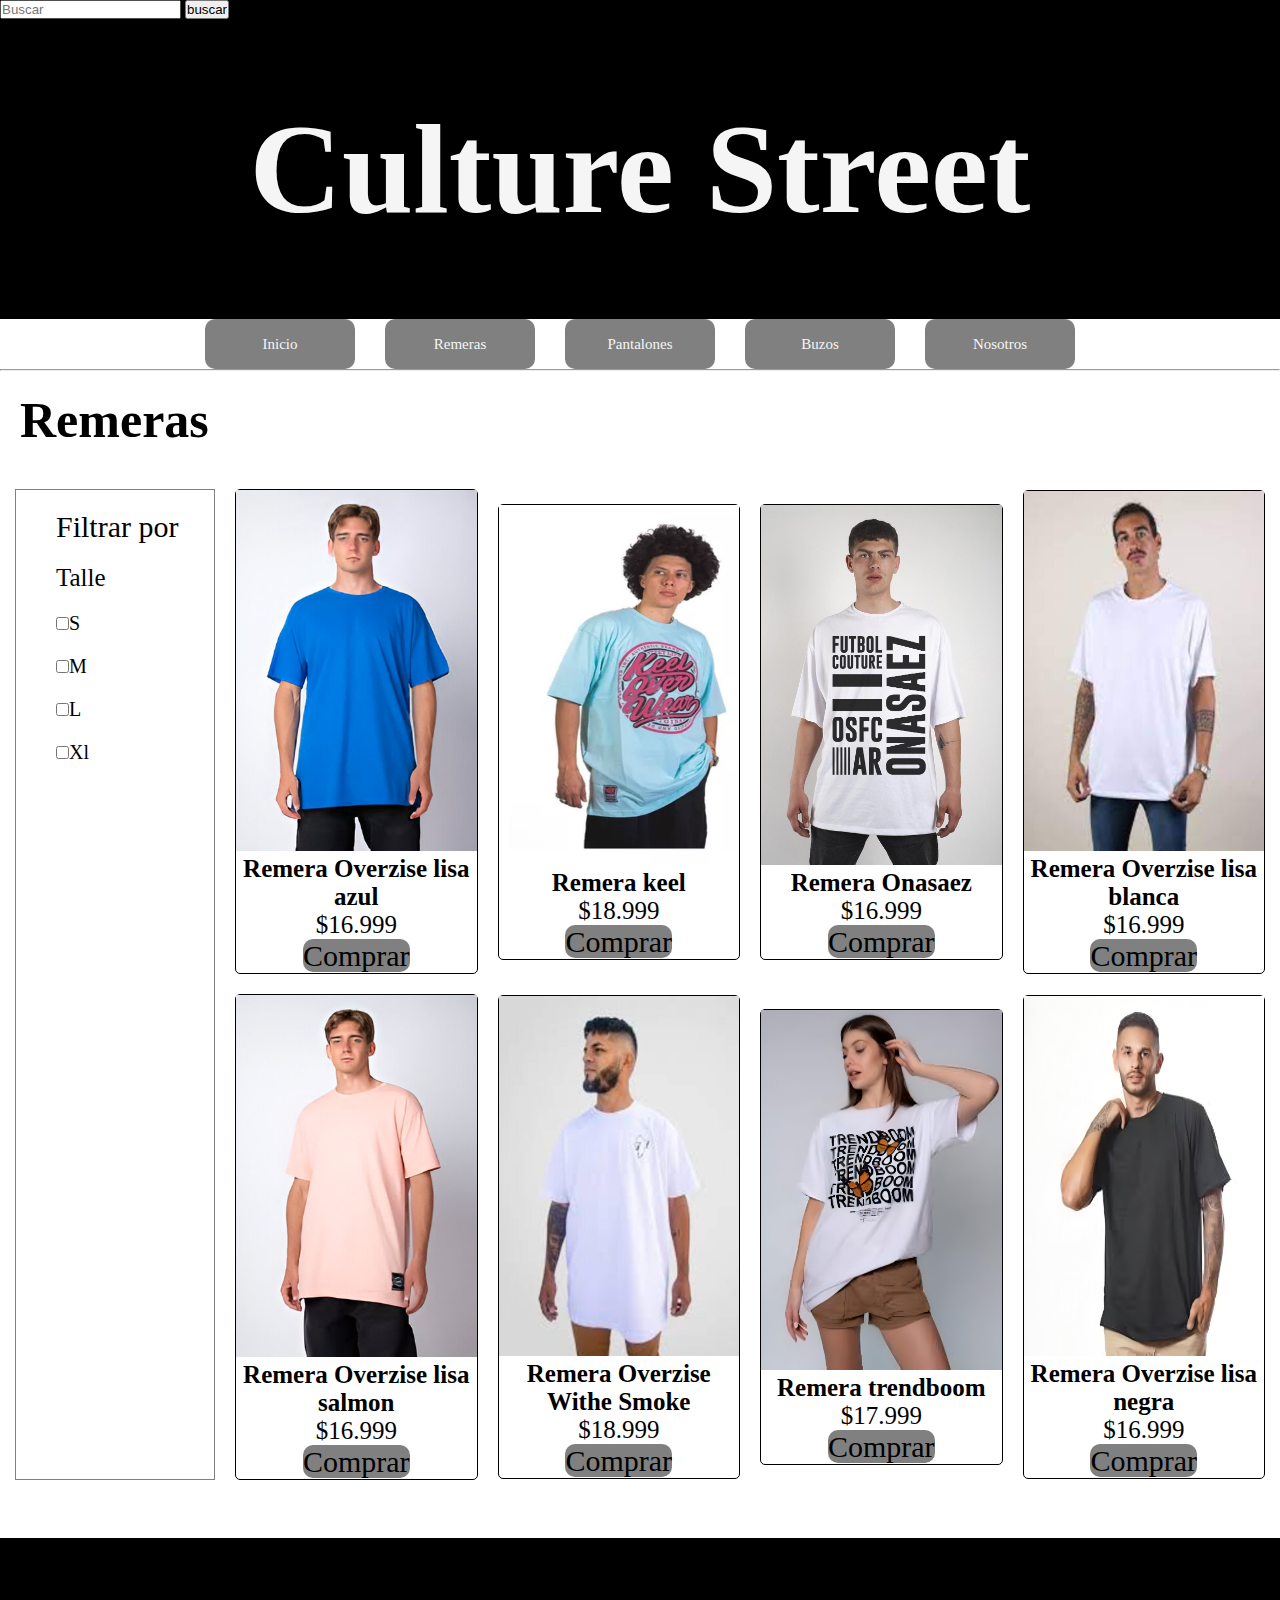
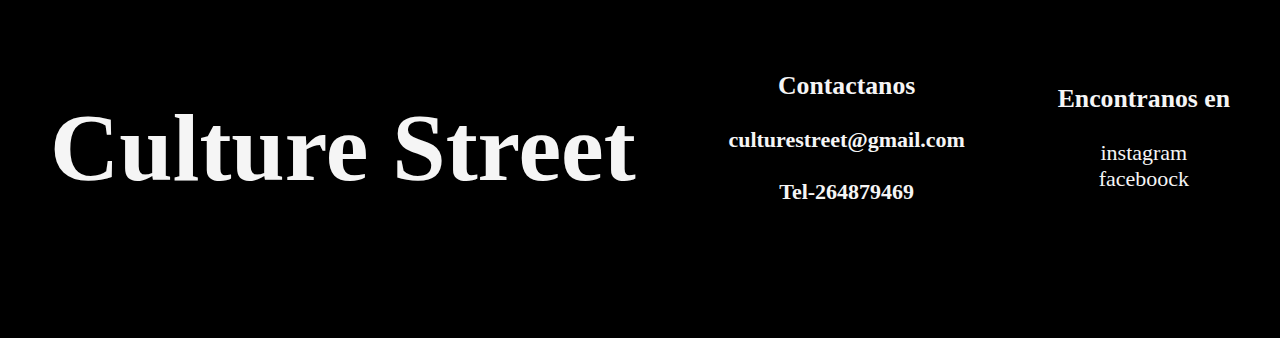
<file: html/remeras.html>
<!DOCTYPE html>
<html lang="en">
<head>
    <meta charset="UTF-8">
    <meta name="viewport" content="width=device-width, initial-scale=1.0">
    <title>Culture Street| Remeras oversize y street </title>
    <meta name="description"content="Remeras oversize y street| Unisex| Envios a todo el pais ">
    <link rel="stylesheet" href="../css/styles.css">
</head>
<body>
    <header>
        <nav class="barrasup">
            <form action="">
                <input type="search"placeholder="Buscar">
                <input type="submit" value="buscar">
            </form>
        </nav>

        <nav class="titulo">

<h1 class="letrastitu">
    <span class="titu">Culture Street</span>
</h1>

</nav>

<span class="letrasboton">
    <nav class="subtitulo">
        <ul>
    <li class="inicio">
        <a href="../html/index.html">Inicio</a>
    </li>
    
    <li class="remera">
        <a href="../html/remeras.html">Remeras</a>
    </li>

    <li class="pantalon">
        <a href="../html/pantalones.html">Pantalones</a>
    </li>

    <li class="buzo">
        <a href="../html/buzos.html">Buzos</a>
    </li>

    <li class="nosotros">
        <a href="../html/nosotros.html">Nosotros</a>
    </li>
</span>
</ul>
</nav>
<hr>
    </header>

    <main>
        <section>
            <h2 class="indpag">Remeras</h2>
        
            <div class="cuerpo">
        
                <article class="panel"> 
                    
                        <div class="check"> 

                            <p class="filtrar">Filtrar por</p>

                            <p class="tall">Talle</p>

                        <label class="checbox-item"><input type="checkbox" name="S"  >S</label>
                        
                        <label class="checbox-item"><input type="checkbox" name="S"  >M</label>

                        <label class="checbox-item"><input type="checkbox" name="S"  >L</label>

                        <label class="checbox-item"><input type="checkbox" name="S"  >Xl</label>

                        </div>
                        
                </article>
        
                <article class="tarjeta">  
                    <img class="ropaimg" src="../img/remera lisa azul.jpeg" alt="remera lisa azul">
        
                    <div class="pie">
                    <h2>Remera Overzise lisa azul </h2>
                    <p class="precio">$16.999</p>
                    <a href="">Comprar</a>
                    </div>
                
                </article>
        
                <article class="tarjeta">   
                    <img class="ropaimg" src="../img/remera keel.jpg" alt="remera keel">
        
                    <div class="pie">
                    <h2>Remera keel</h2>
                    <p class="precio">$18.999</p>
                    <a href="">Comprar</a>
                    </div>
                </article>
        
                <article class="tarjeta">   
                    <img class="ropaimg" src="../img/remera2.jpg" alt="remera Onasaez">
        
                    <div class="pie">
                    <h2>Remera Onasaez </h2>
                    <p class="precio">$16.999</p>
                    <a href="">Comprar</a>
                    </div>
                </article>
        
                <article class="tarjeta">   
                    <img class="ropaimg" src="../img/remera lisa blanca.jpg" alt="remera lisa blanca">
        
                    <div class="pie">
                    <h2>Remera Overzise lisa blanca  </h2>
                    <p class="precio">$16.999</p>
                    <a href="">Comprar</a>
                    </div>
                </article>
        
                <article class="tarjeta">   
                    <img class="ropaimg" src="../img/remera lisa salmon.jpeg" alt="remera lisa salmon">
        
                    <div class="pie">
                    <h2>Remera Overzise lisa salmon </h2>
                    <p class="precio">$16.999</p>
                    <a href="">Comprar</a>
                    </div>
                </article>
        
                <article class="tarjeta"> 
                    <img class="ropaimg" src="../img/remera 1.jpeg" alt="remera over Withe Smoke">
        
                    <div class="pie">
                    <h2>Remera Overzise Withe Smoke </h2>
                    <p class="precio">$18.999</p>
                    <a href="">Comprar</a>
                    </div>
                </article>
        
                <article class="tarjeta">  
                    <img class="ropaimg" src="../img/remera 3.jpeg" alt="remera trendboom">
        
                    <div class="pie">
                    <h2>Remera trendboom </h2>
                    <p class="precio">$17.999</p>
                    <a href="">Comprar</a>
                    </div>
                </article>
        
                <article class="tarjeta"> 
                    <img class="ropaimg" src="../img/remera lisa negra.jpeg" alt="remera lisa negra">
        
                    <div class="pie">
                    <h2>Remera Overzise lisa negra </h2>
                    <p class="precio">$16.999</p>
                    <a href="">Comprar</a>
                    </div>
                </article>
        
            </div>
        <br>
        </section>
        
    </main>

    <footer class="colorfoo">

        <span class="subtitufoo">
            <h1 class="footer">Culture Street</h1>
        </span>

<div class="letrasfoo">
<h3>Contactanos</h3>
<br>
<h4>culturestreet@gmail.com</h4>
<br>
<h4>Tel-264879469</h4>
</div>

<div class="letrasfoo">
    <h3>Encontranos en</h3>
    <br>
    instagram
    <br>
    faceboock
</div>

    </footer>
</body>
</html>
</file>
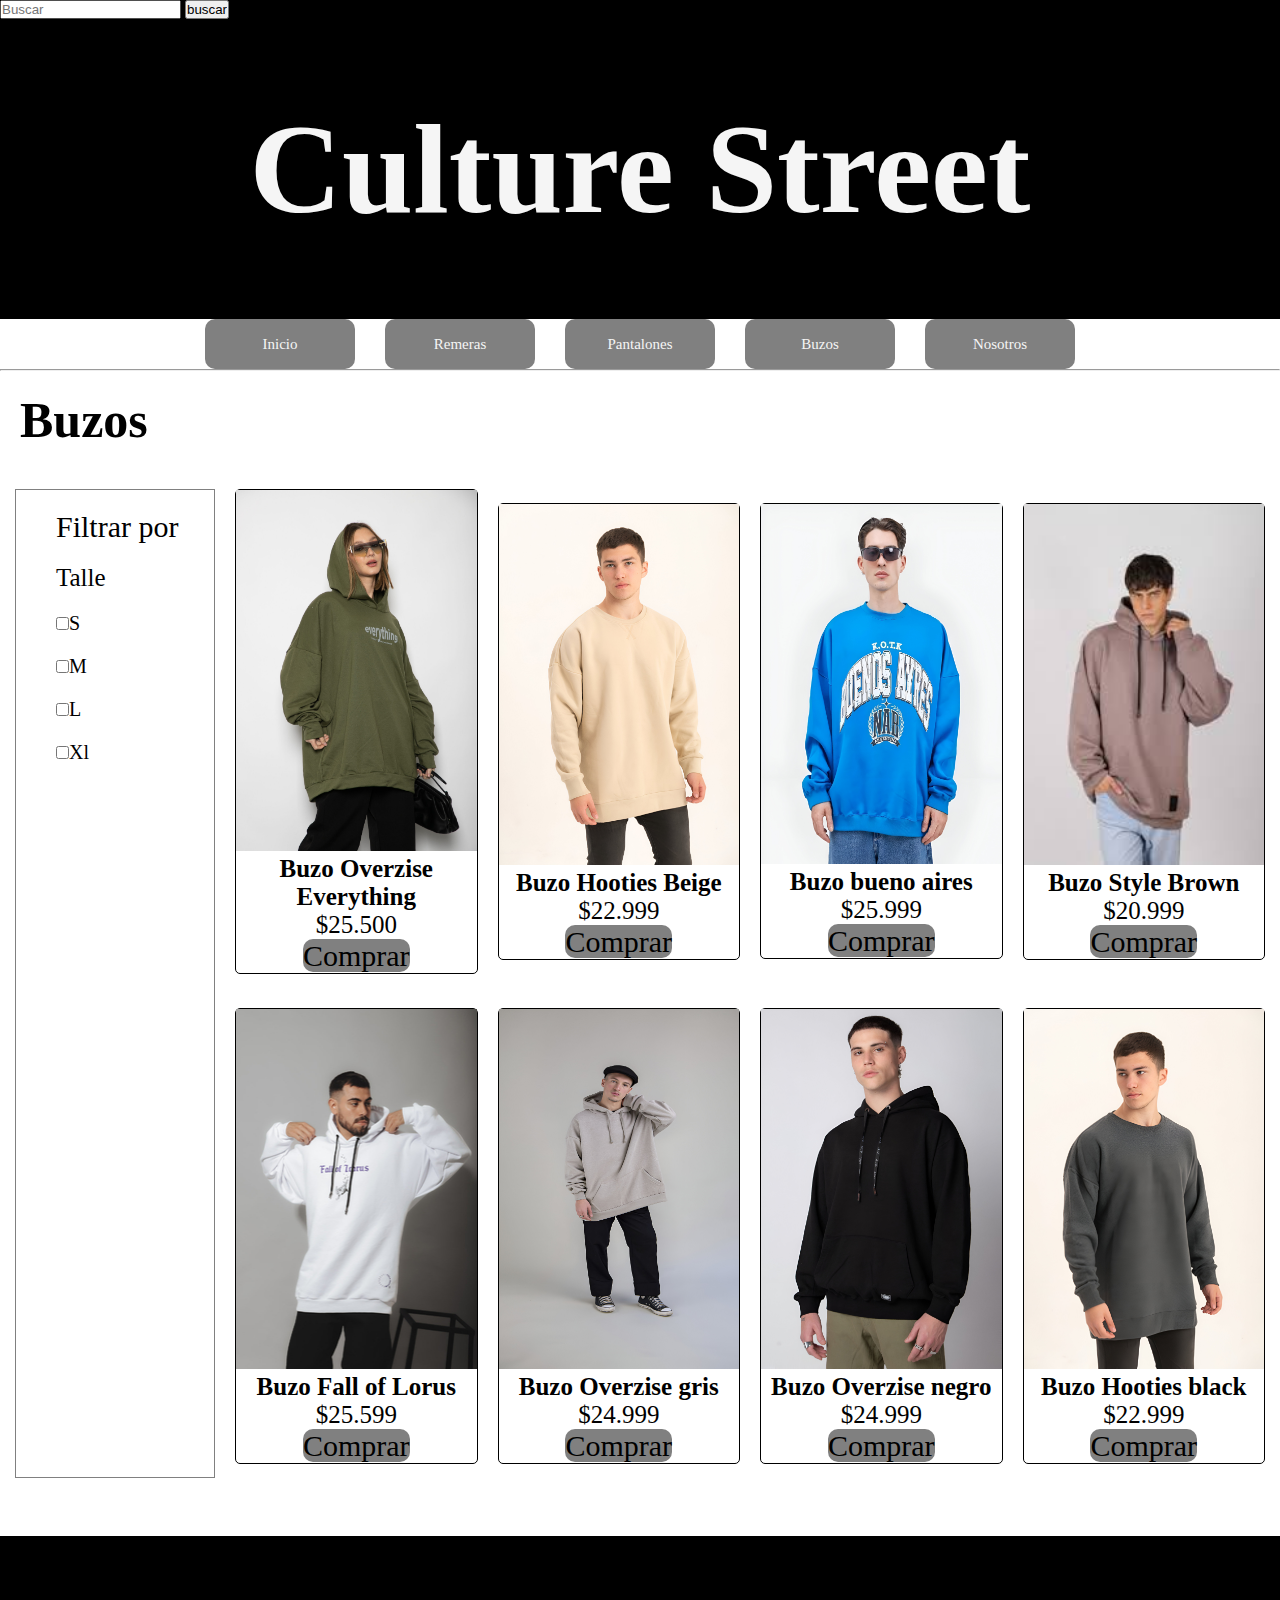
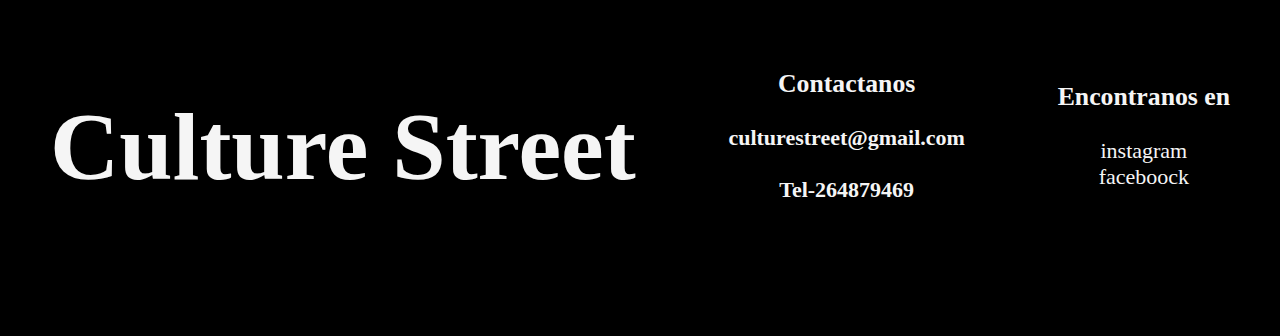
<file: pages/buzos.html>
<!DOCTYPE html>
<html lang="en">
<head>
    <meta charset="UTF-8">
    <meta name="viewport" content="width=device-width, initial-scale=1.0">
    <meta name="description"content="Buzos Overzise y street| Unisex| Envios a todo el pais ">
    <title>Culture Street| Buzos oversize y street</title>
    <link rel="stylesheet" href="../css/styles.css">
</head>
<body>
    <header>
        <nav class="barrasup">
            <form action="">
                <input type="search"placeholder="Buscar">
                <input type="submit" value="buscar">
            </form>
        </nav>

        <nav class="titulo">

<h1 class="letrastitu">
    <span class="titu">Culture Street</span>
</h1>

</nav>

<span class="letrasboton">
    <nav class="subtitulo">
        <ul>
    <li class="inicio">
        <a href="../index.html">Inicio</a>
    </li>
    
    <li class="remera">
        <a href="../pages/remeras.html">Remeras</a>
    </li>

    <li class="pantalon">
        <a href="../pages/pantalones.html">Pantalones</a>
    </li>

    <li class="buzo">
        <a href="../pages/buzos.html">Buzos</a>
    </li>

    <li class="nosotros">
        <a href="../pages/nosotros.html">Nosotros</a>
    </li>
</span>
</ul>
</nav>
<hr>
    </header>

    <main>
        <section>
            <h2 class="indpag">Buzos</h2>
        
            <div class="cuerpo">
        
                <article class="panel"> 
                    
                        <div class="check"> 

                            <p class="filtrar">Filtrar por</p>

                            <p class="tall">Talle</p>

                        <label class="checbox-item"><input type="checkbox" name="S"  >S</label>
                        
                        <label class="checbox-item"><input type="checkbox" name="S"  >M</label>

                        <label class="checbox-item"><input type="checkbox" name="S"  >L</label>

                        <label class="checbox-item"><input type="checkbox" name="S"  >Xl</label>

                        </div>
                        
                </article>
        
                <article class="tarjeta">  
                    <img class="ropaimg" src="../img/buzo new.jpg" alt="buzo over new">
        
                    <div class="pie">
                    <h2>Buzo Overzise Everything </h2>
                    <p class="precio">$25.500</p>
                    <a href="">Comprar</a>
                    </div>
                
                </article>
        
                <article class="tarjeta">   
                    <img class="ropaimg" src="../img/buzo beige.jpeg" alt="buzo hooties beige">
        
                    <div class="pie">
                    <h2>Buzo Hooties Beige</h2>
                    <p class="precio">$22.999</p>
                    <a href="">Comprar</a>
                    </div>
                </article>
        
                <article class="tarjeta">   
                    <img class="ropaimg" src="../img/buzo buenos aires.jpeg" alt="buzo bueno aires">
        
                    <div class="pie">
                    <h2>Buzo bueno aires </h2>
                    <p class="precio">$25.999</p>
                    <a href="">Comprar</a>
                    </div>
                </article>
        
                <article class="tarjeta">   
                    <img class="ropaimg" src="../img/buzo1.jpeg" alt="buzo style Brown">
        
                    <div class="pie">
                    <h2>Buzo Style Brown </h2>
                    <p class="precio">$20.999</p>
                    <a href="">Comprar</a>
                    </div>
                </article>
        
                <article class="tarjeta">   
                    <img class="ropaimg" src="../img/buzo 2.jpg" alt="buzo fall of lorus">
        
                    <div class="pie">
                    <h2>Buzo Fall of Lorus </h2>
                    <p class="precio">$25.599</p>
                    <a href="">Comprar</a>
                    </div>
                </article>
        
                <article class="tarjeta"> 
                    <img class="ropaimg" src="../img/buzo gris.jpeg" alt="buzo over gris">
        
                    <div class="pie">
                    <h2>Buzo Overzise gris </h2>
                    <p class="precio">$24.999</p>
                    <a href="">Comprar</a>
                    </div>
                </article>
        
                <article class="tarjeta">  
                    <img class="ropaimg" src="../img/buzo negro.jpeg" alt="buzo over negro">
        
                    <div class="pie">
                    <h2>Buzo Overzise negro </h2>
                    <p class="precio">$24.999</p>
                    <a href="">Comprar</a>
                    </div>
                </article>
        
                <article class="tarjeta"> 
                    <img class="ropaimg" src="../img/buzo sin capucha negro.jpeg" alt="buzo hooties black">
        
                    <div class="pie">
                    <h2>Buzo Hooties black </h2>
                    <p class="precio">$22.999</p>
                    <a href="">Comprar</a>
                    </div>
                </article>
        
            </div>
        <br>
        </section>
        
    </main>

    <footer class="colorfoo">

        <span class="subtitufoo">
            <h1 class="footer">Culture Street</h1>
        </span>

<div class="letrasfoo">
<h3>Contactanos</h3>
<br>
<h4>culturestreet@gmail.com</h4>
<br>
<h4>Tel-264879469</h4>
</div>

<div class="letrasfoo">
    <h3>Encontranos en</h3>
    <br>
    instagram
    <br>
    faceboock
</div>

    </footer>
</body>
</html>
</file>
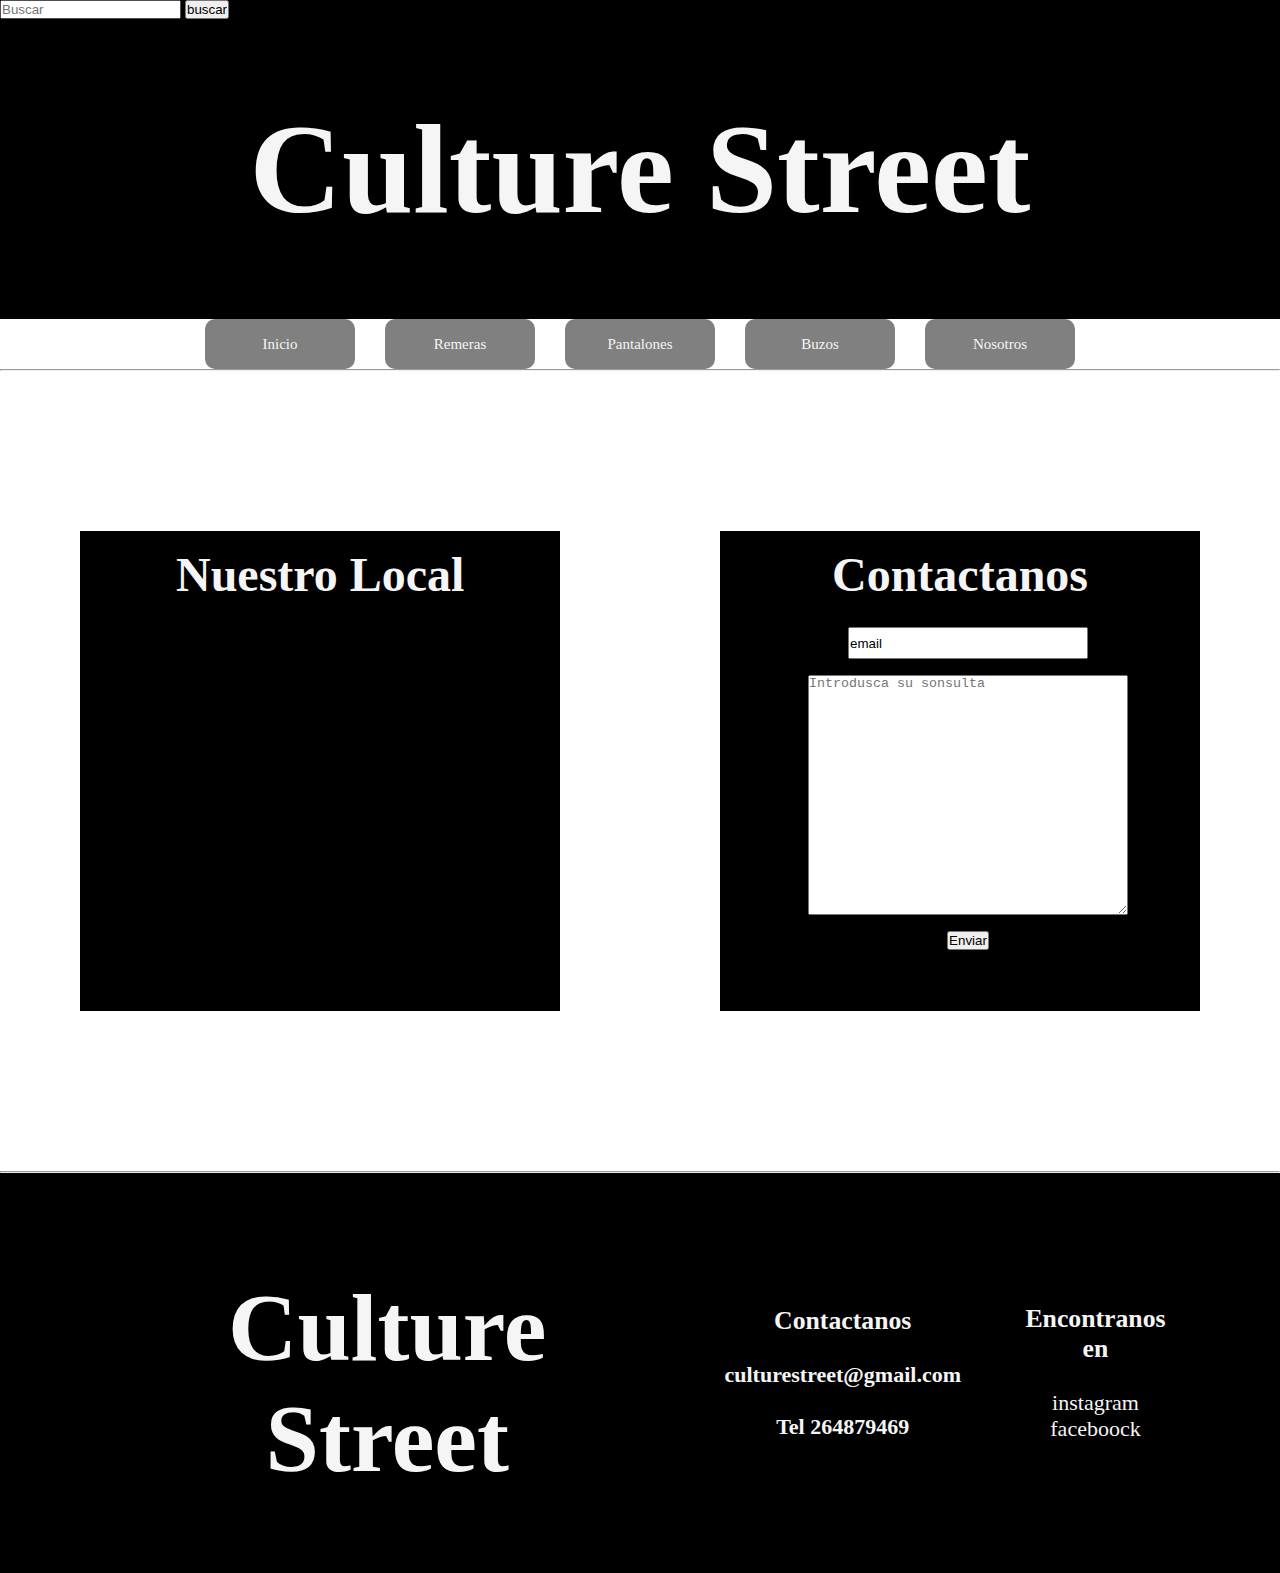
<file: pages/nosotros.html>
<!DOCTYPE html>
<html lang="en">
<head>
    <meta charset="UTF-8">
    <meta name="viewport" content="width=device-width, initial-scale=1.0">
    <meta name="description"content="Conocenos en nuestro local| Contactanos | Medios de comunicacion y redes ">
    <title>Culture Street| Conocenos y Contactanos</title>
    <link rel="stylesheet" href="../css/styles.css">
</head>
<body>
    <header>
        <nav class="barrasup">
            <form action="">
                <input type="search"placeholder="Buscar">
                <input type="submit" value="buscar">
            </form>
        </nav>

        <nav class="titulo">

<h1 class="letrastitu">
    <span class="titu">Culture Street</span>
</h1>

</nav>

<span class="letrasboton">
    <nav class="subtitulo">
        <ul>
    <li class="indez">
        <a href="../index.html">Inicio</a>
    </li>

    <li class="remera">
        <a href="../pages/remeras.html">Remeras</a>
    </li>

    <li class="pantalones">
        <a href="../pages/pantalones.html">Pantalones</a>
    </li>

    <li class="buszos">
        <a href="../pages/buzos.html">Buzos</a>
    </li>

    <li class="nosotros">
        <a href="../pages/nosotros.html">Nosotros</a>
    </li>
</span>
</ul>
</nav>

    </header>

<hr>

<main>
    

    <section class="mapcont">

    <div class="mapa">

    <h2 class="nuestro">Nuestro Local</h2>

    <iframe class="map" src="https://www.google.com/maps/embed?pb=!1m18!1m12!1m3!1d54411.56306903083!2d-68.53267665!3d-31.531775499999995!2m3!1f0!2f0!3f0!3m2!1i1024!2i768!4f13.1!3m3!1m2!1s0x96814029a33cd497%3A0xbff3a3a0233cfcb3!2sSan%20Juan!5e0!3m2!1ses-419!2sar!4v1701115531909!5m2!1ses-419!2sar" width="600" height="450" style="border:0;" allowfullscreen="" loading="lazy" referrerpolicy="no-referrer-when-downgrade"></iframe>
</div>

<div class="contact">
    
    <h2 class="nuestro">Contactanos</h2>

    <form action="" class="objetos">
        
        <input type="text"value="email" class="email">
        
        <textarea name="" id="" cols="30" rows="10"placeholder="Introdusca su sonsulta" class="consulta"></textarea>
        <input type="submit"value="Enviar">
        
    </form>
</div>

</section>
</main>

<hr>
<footer>
    <footer class="colorfoo">

        <span class="subtitufoo">
            <h1 class="footer">Culture Street</h1>
        </span>

<div class="letrasfoo">
<h3>Contactanos</h3>
<br>
<h4>culturestreet@gmail.com</h4>
<br>
<h4>Tel 264879469</h4>
</div>

<div class="letrasfoo">
    <h3>Encontranos en</h3>
    <br>
    instagram
    <br>
    faceboock
</div>

</footer>

</body>
</html>
</file>
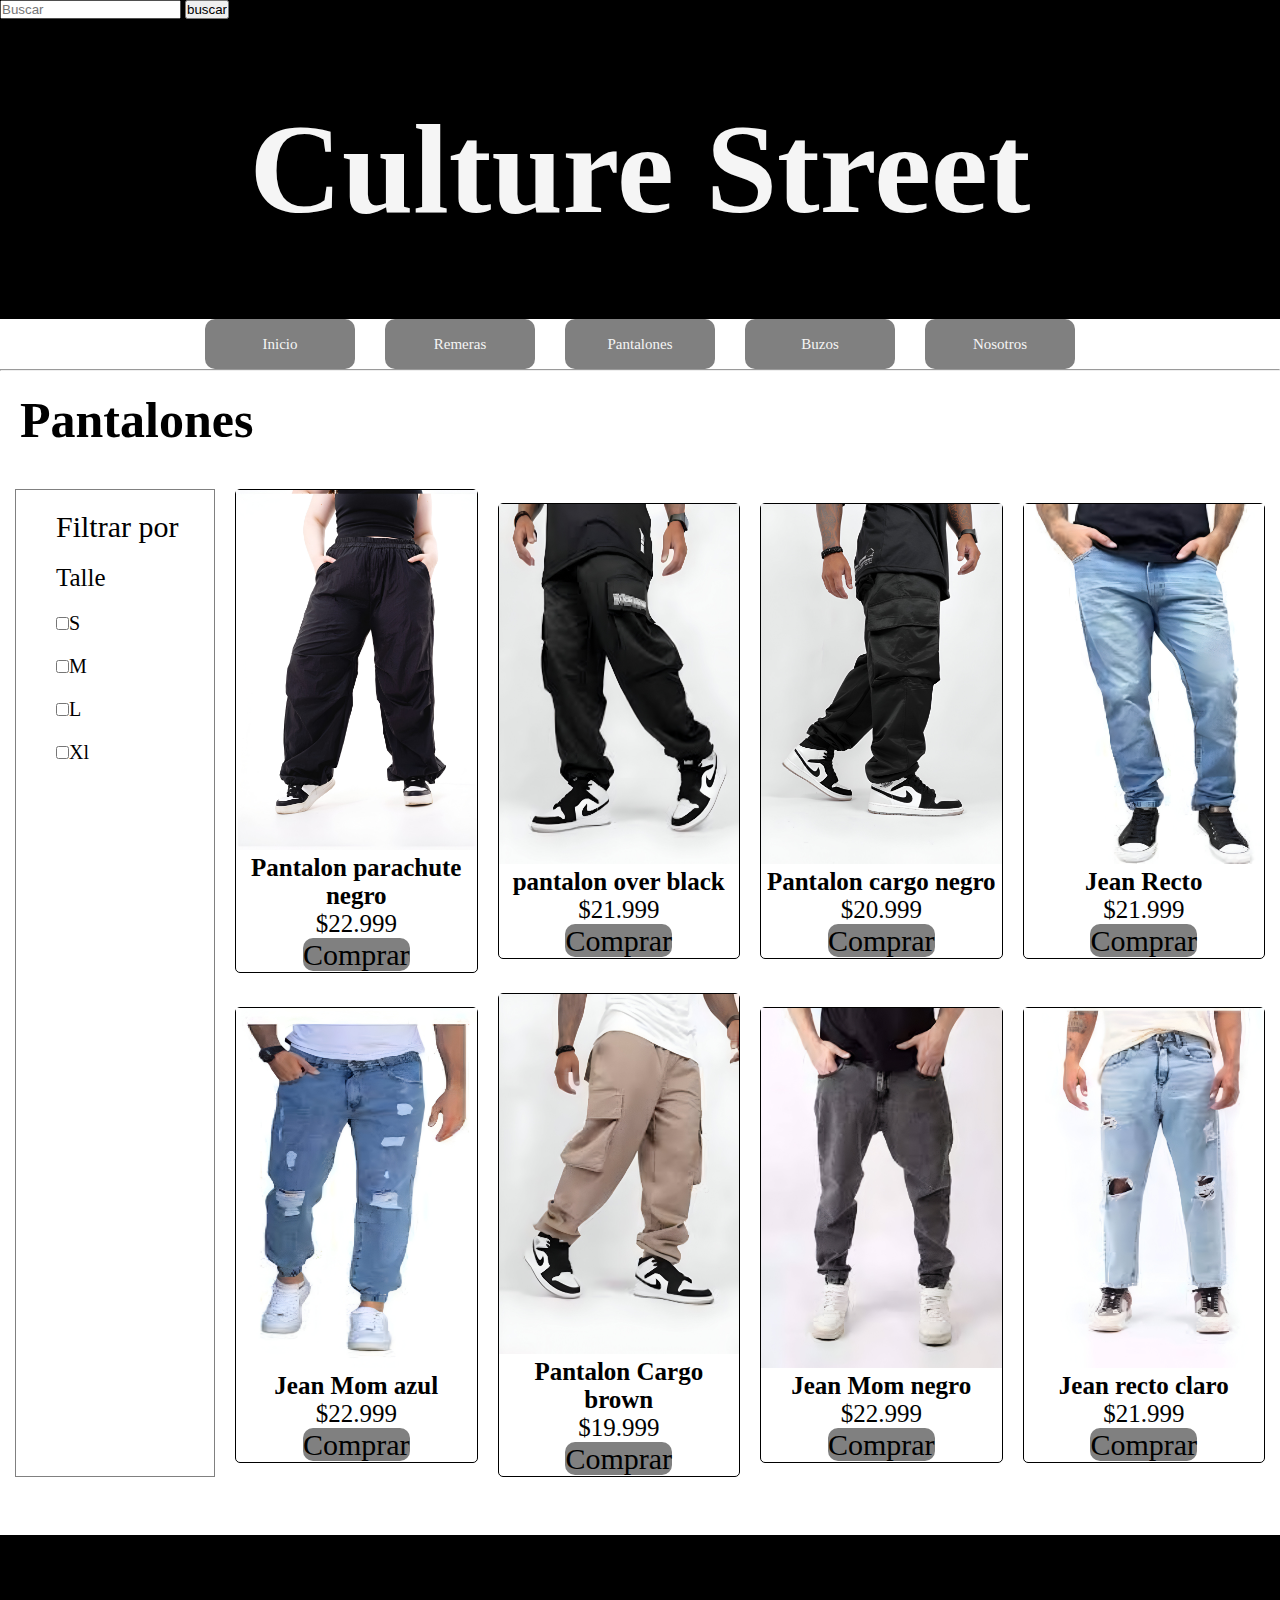
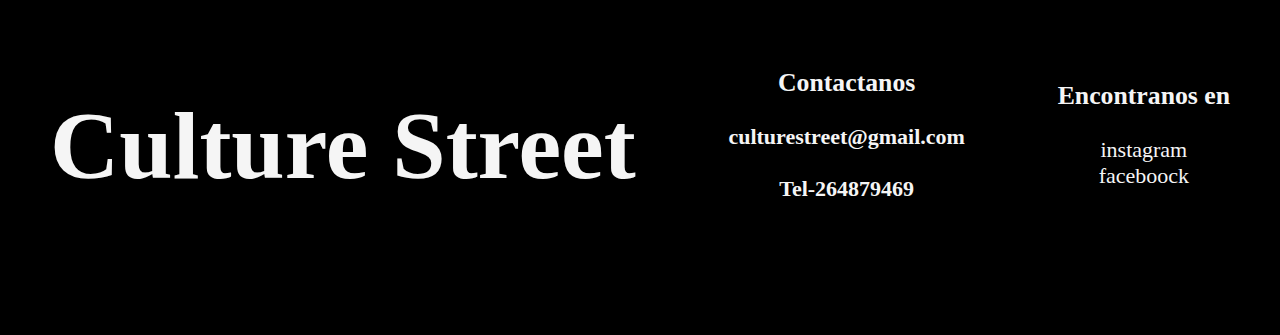
<file: pages/pantalones.html>
<!DOCTYPE html>
<html lang="en">
<head>
    <meta charset="UTF-8">
    <meta name="viewport" content="width=device-width, initial-scale=1.0">
    <meta name="description"content="Pantalones cargos y street| Unisex| Envios a todo el pais ">
    <title>Culture Street| Pantalones street </title>
    <link rel="stylesheet" href="../css/styles.css">
</head>
<body>
    <header>
        <nav class="barrasup">
            <form action="">
                <input type="search"placeholder="Buscar">
                <input type="submit" value="buscar">
            </form>
        </nav>

        <nav class="titulo">

<h1 class="letrastitu">
    <span class="titu">Culture Street</span>
</h1>

</nav>

<span class="letrasboton">
    <nav class="subtitulo">
        <ul>
    <li class="inicio">
        <a href="../index.html">Inicio</a>
    </li>
    
    <li class="remera">
        <a href="../pages/remeras.html">Remeras</a>
    </li>

    <li class="pantalon">
        <a href="../pages/pantalones.html">Pantalones</a>
    </li>

    <li class="buzo">
        <a href="../pages/buzos.html">Buzos</a>
    </li>

    <li class="nosotros">
        <a href="../pages/nosotros.html">Nosotros</a>
    </li>
</span>
</ul>
</nav>
<hr>
    </header>

    <main>
        <section>
            <h2 class="indpag">Pantalones</h2>
        
            <div class="cuerpo">
        
                <article class="panel"> 
                    
                        <div class="check"> 

                            <p class="filtrar">Filtrar por</p>

                            <p class="tall">Talle</p>

                        <label class="checbox-item"><input type="checkbox" name="S"  >S</label>
                        
                        <label class="checbox-item"><input type="checkbox" name="S"  >M</label>

                        <label class="checbox-item"><input type="checkbox" name="S"  >L</label>

                        <label class="checbox-item"><input type="checkbox" name="S"  >Xl</label>

                        </div>
                        
                </article>
        
                <article class="tarjeta">  
                    <img class="ropaimg" src="../img/pantalon parachute.jpeg" alt="pantalon parachute Negro">
        
                    <div class="pie">
                    <h2>Pantalon parachute negro  </h2>
                    <p class="precio">$22.999</p>
                    <a href="">Comprar</a>
                    </div>
                
                </article>
        
                <article class="tarjeta">   
                    <img class="ropaimg" src="../img/pantalon new.jpeg" alt="pantalon over black ">
        
                    <div class="pie">
                    <h2>pantalon over black </h2>
                    <p class="precio">$21.999</p>
                    <a href="">Comprar</a>
                    </div>
                </article>
        
                <article class="tarjeta">   
                    <img class="ropaimg" src="../img/pantalon1.jpeg" alt="pantalon cargo negro ">
        
                    <div class="pie">
                    <h2>Pantalon cargo negro </h2>
                    <p class="precio">$20.999</p>
                    <a href="">Comprar</a>
                    </div>
                </article>
        
                <article class="tarjeta">   
                    <img class="ropaimg" src="../img/pantalon recto 1.jpeg" alt="jean recto ">
        
                    <div class="pie">
                    <h2>Jean Recto </h2>
                    <p class="precio">$21.999</p>
                    <a href="">Comprar</a>
                    </div>
                </article>
        
                <article class="tarjeta">   
                    <img class="ropaimg" src="../img/pantalon mom 1.jpeg" alt="jean mom azul">
        
                    <div class="pie">
                    <h2>Jean Mom azul  </h2>
                    <p class="precio">$22.999</p>
                    <a href="">Comprar</a>
                    </div>
                </article>
        
                <article class="tarjeta"> 
                    <img class="ropaimg" src="../img/pantalon2.jpeg" alt="pantalon cargo brown">
        
                    <div class="pie">
                    <h2>Pantalon Cargo brown </h2>
                    <p class="precio">$19.999</p>
                    <a href="">Comprar</a>
                    </div>
                </article>
        
                <article class="tarjeta">  
                    <img class="ropaimg" src="../img/pantalon mom 2.jpeg" alt="jean mom negro">
        
                    <div class="pie">
                    <h2>Jean Mom negro  </h2>
                    <p class="precio">$22.999</p>
                    <a href="">Comprar</a>
                    </div>
                </article>
        
                <article class="tarjeta"> 
                    <img class="ropaimg" src="../img/pantalon recto 2.jpeg" alt="jean recto claro">
        
                    <div class="pie">
                    <h2>Jean recto claro </h2>
                    <p class="precio">$21.999</p>
                    <a href="">Comprar</a>
                    </div>
                </article>
        
            </div>
        <br>
        </section>
        
    </main>

    <footer class="colorfoo">

        <span class="subtitufoo">
            <h1 class="footer">Culture Street</h1>
        </span>

<div class="letrasfoo">
<h3>Contactanos</h3>
<br>
<h4>culturestreet@gmail.com</h4>
<br>
<h4>Tel-264879469</h4>
</div>

<div class="letrasfoo">
    <h3>Encontranos en</h3>
    <br>
    instagram
    <br>
    faceboock
</div>

    </footer>
</body>
</html>
</file>
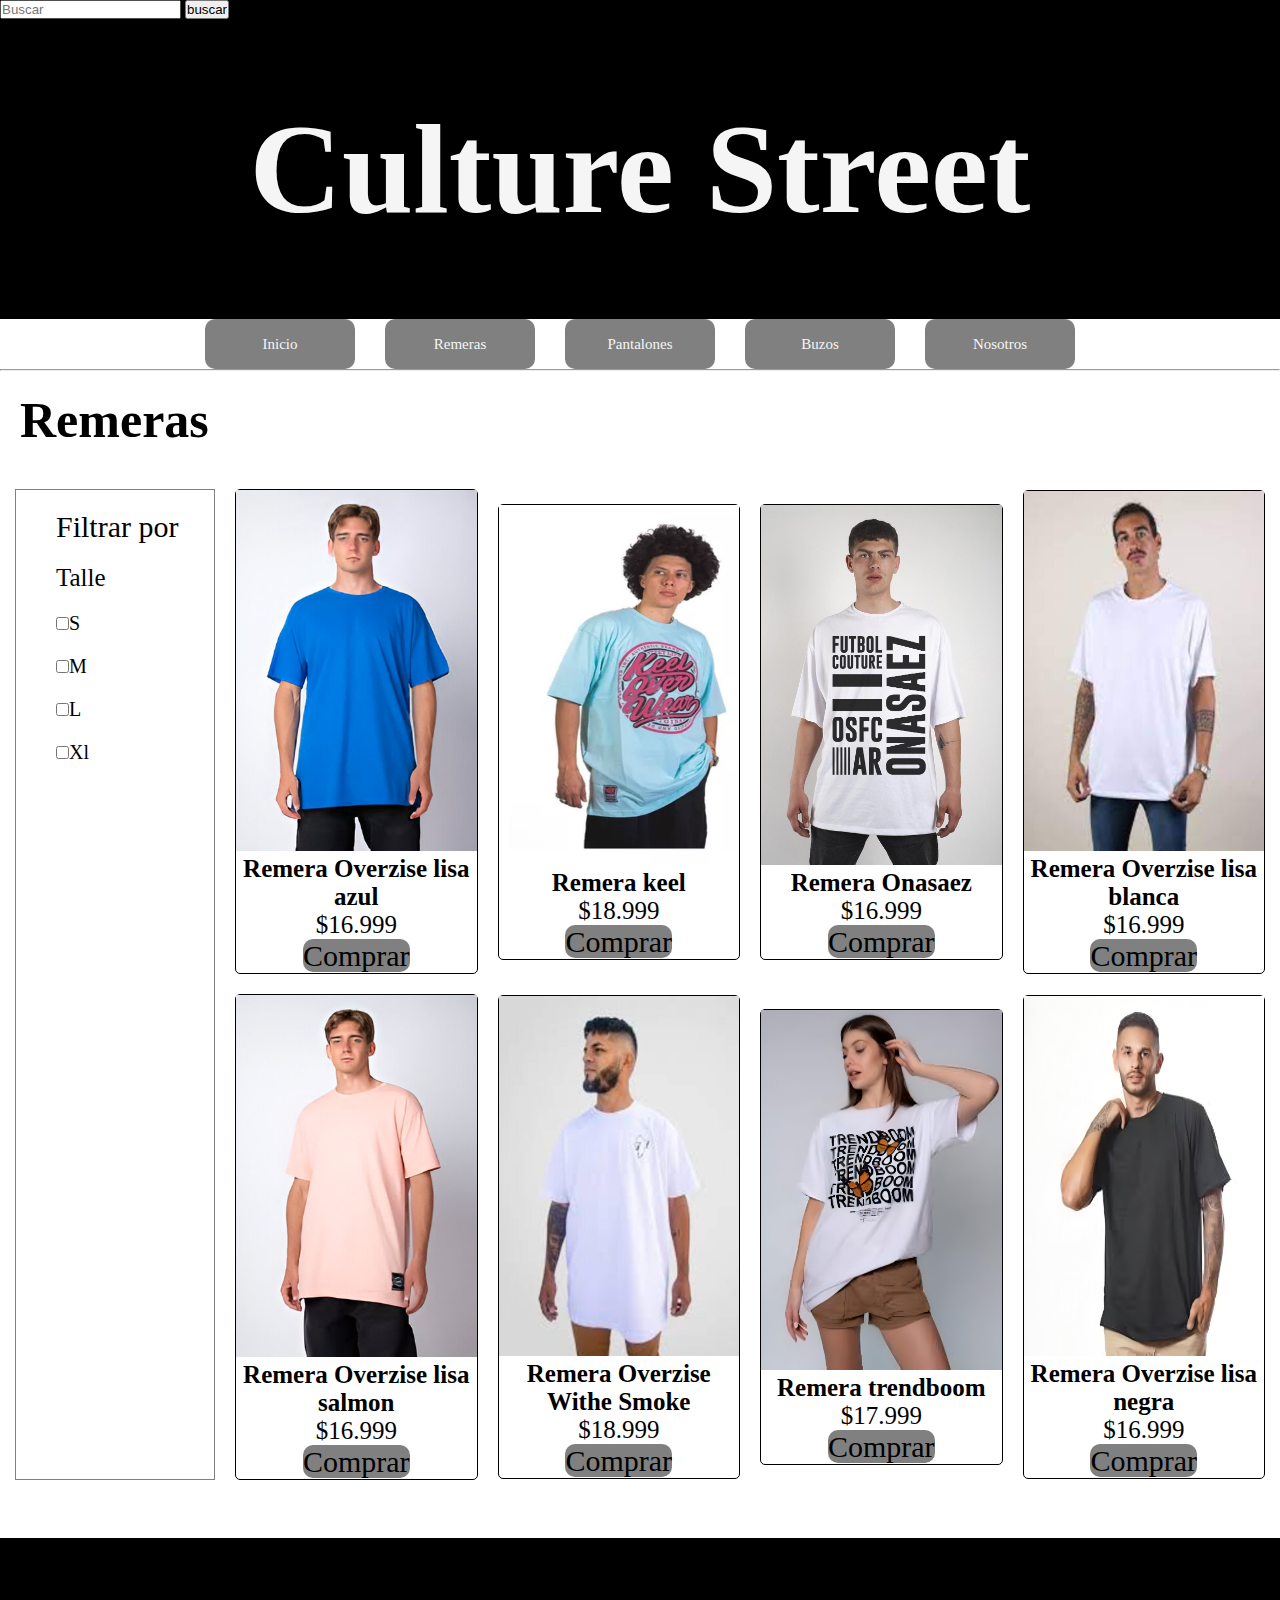
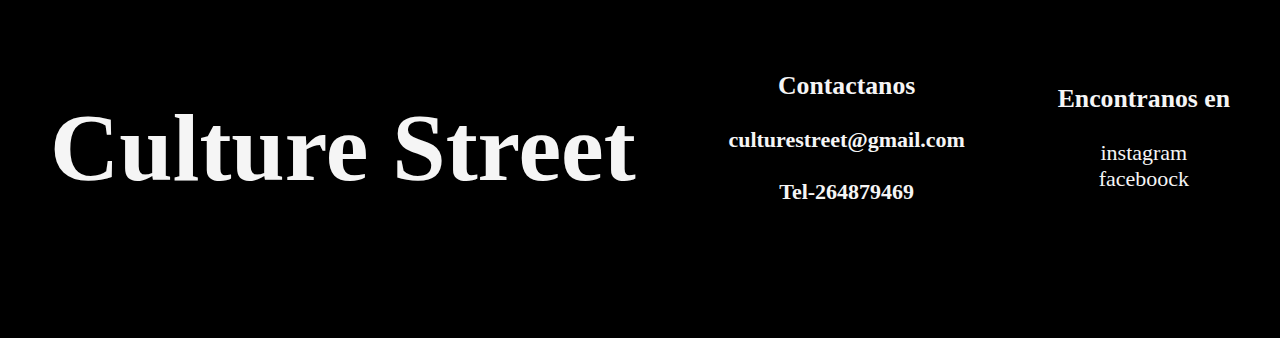
<file: pages/remeras.html>
<!DOCTYPE html>
<html lang="en">
<head>
    <meta charset="UTF-8">
    <meta name="viewport" content="width=device-width, initial-scale=1.0">
    <title>Culture Street| Remeras oversize y street </title>
    <meta name="description"content="Remeras oversize y street| Unisex| Envios a todo el pais ">
    <link rel="stylesheet" href="../css/styles.css">
</head>
<body>
    <header>
        <nav class="barrasup">
            <form action="">
                <input type="search"placeholder="Buscar">
                <input type="submit" value="buscar">
            </form>
        </nav>

        <nav class="titulo">

<h1 class="letrastitu">
    <span class="titu">Culture Street</span>
</h1>

</nav>

<span class="letrasboton">
    <nav class="subtitulo">
        <ul>
    <li class="inicio">
        <a href="../index.html">Inicio</a>
    </li>
    
    <li class="remera">
        <a href="../pages/remeras.html">Remeras</a>
    </li>

    <li class="pantalon">
        <a href="../pages/pantalones.html">Pantalones</a>
    </li>

    <li class="buzo">
        <a href="../pages/buzos.html">Buzos</a>
    </li>

    <li class="nosotros">
        <a href="../pages/nosotros.html">Nosotros</a>
    </li>
</span>
</ul>
</nav>
<hr>
    </header>

    <main>
        <section>
            <h2 class="indpag">Remeras</h2>
        
            <div class="cuerpo">
        
                <article class="panel"> 
                    
                        <div class="check"> 

                            <p class="filtrar">Filtrar por</p>

                            <p class="tall">Talle</p>

                        <label class="checbox-item"><input type="checkbox" name="S"  >S</label>
                        
                        <label class="checbox-item"><input type="checkbox" name="S"  >M</label>

                        <label class="checbox-item"><input type="checkbox" name="S"  >L</label>

                        <label class="checbox-item"><input type="checkbox" name="S"  >Xl</label>

                        </div>
                        
                </article>
        
                <article class="tarjeta">  
                    <img class="ropaimg" src="../img/remera lisa azul.jpeg" alt="remera lisa azul">
        
                    <div class="pie">
                    <h2>Remera Overzise lisa azul </h2>
                    <p class="precio">$16.999</p>
                    <a href="">Comprar</a>
                    </div>
                
                </article>
        
                <article class="tarjeta">   
                    <img class="ropaimg" src="../img/remera keel.jpg" alt="remera keel">
        
                    <div class="pie">
                    <h2>Remera keel</h2>
                    <p class="precio">$18.999</p>
                    <a href="">Comprar</a>
                    </div>
                </article>
        
                <article class="tarjeta">   
                    <img class="ropaimg" src="../img/remera2.jpg" alt="remera Onasaez">
        
                    <div class="pie">
                    <h2>Remera Onasaez </h2>
                    <p class="precio">$16.999</p>
                    <a href="">Comprar</a>
                    </div>
                </article>
        
                <article class="tarjeta">   
                    <img class="ropaimg" src="../img/remera lisa blanca.jpg" alt="remera lisa blanca">
        
                    <div class="pie">
                    <h2>Remera Overzise lisa blanca  </h2>
                    <p class="precio">$16.999</p>
                    <a href="">Comprar</a>
                    </div>
                </article>
        
                <article class="tarjeta">   
                    <img class="ropaimg" src="../img/remera lisa salmon.jpeg" alt="remera lisa salmon">
        
                    <div class="pie">
                    <h2>Remera Overzise lisa salmon </h2>
                    <p class="precio">$16.999</p>
                    <a href="">Comprar</a>
                    </div>
                </article>
        
                <article class="tarjeta"> 
                    <img class="ropaimg" src="../img/remera 1.jpeg" alt="remera over Withe Smoke">
        
                    <div class="pie">
                    <h2>Remera Overzise Withe Smoke </h2>
                    <p class="precio">$18.999</p>
                    <a href="">Comprar</a>
                    </div>
                </article>
        
                <article class="tarjeta">  
                    <img class="ropaimg" src="../img/remera 3.jpeg" alt="remera trendboom">
        
                    <div class="pie">
                    <h2>Remera trendboom </h2>
                    <p class="precio">$17.999</p>
                    <a href="">Comprar</a>
                    </div>
                </article>
        
                <article class="tarjeta"> 
                    <img class="ropaimg" src="../img/remera lisa negra.jpeg" alt="remera lisa negra">
        
                    <div class="pie">
                    <h2>Remera Overzise lisa negra </h2>
                    <p class="precio">$16.999</p>
                    <a href="">Comprar</a>
                    </div>
                </article>
        
            </div>
        <br>
        </section>
        
    </main>

    <footer class="colorfoo">

        <span class="subtitufoo">
            <h1 class="footer">Culture Street</h1>
        </span>

<div class="letrasfoo">
<h3>Contactanos</h3>
<br>
<h4>culturestreet@gmail.com</h4>
<br>
<h4>Tel-264879469</h4>
</div>

<div class="letrasfoo">
    <h3>Encontranos en</h3>
    <br>
    instagram
    <br>
    faceboock
</div>

    </footer>
</body>
</html>
</file>
<file: css/styles.css>
* {
margin: 0;
padding: 0;
box-sizing: border-box;
}

/*HEADER*/
.barrasup {
background-color: black;
}

.titulo {
background-color: black;
width: auto;
height: 100px;
display: flex;
justify-content: center;
text-align: center;
align-items: center;
}

.letrastitu {
color: whitesmoke;
text-align: center;
display: flex;
}

header nav ul {
display: flex;
flex-direction: row;
gap: 10px;
text-align: center;
justify-content: center;
}

header nav ul li {
background-color: grey;
height: 20px;
width: 150px;
display: flex;
justify-content: center;
align-items: center;
border-radius: 5px;
}

li a {
text-decoration: none;
color: whitesmoke;
list-style: none;
font-size: 10px;
}

.portada {
background-color: antiquewhite;
background-image: url("../img/baner.jpeg");
height: 200px;
width: auto;
background-repeat: no-repeat;
background-size: cover;
max-width: 100%;
}

.subtitulo2 {
color: whitesmoke;
background-color: black;
width: auto;
height: 150px;
display: flex;
text-align: center;
justify-content: space-between;
align-items: center;
padding: 20px;
gap: 20px;
font-size: 10px;
}

/*-----FOOTER------*/
footer {
width: auto;
height: auto;
display: flex;
text-align: center;
flex-direction: column;
justify-content: center;
align-items: center;
padding: 20px;
gap: 100px;
background-color: black;
}

.subtitufoo {
font-size: 20PX;
}

.footer {
color: whitesmoke;
padding-top: 20px;
}

.letrasfoo {
color: whitesmoke;
font-size: 20PX;
}

.separadores {
color: black;
font-size: 20px;
display: flex;
justify-content: center;
}

/*tarjetas*/
.cuerpoind {
display: grid;
grid-template-columns: 1fr 1fr;
grid-template-rows: 1fr 1fr;
gap: 20px;
padding-top: 20px;
padding-bottom: 20px;
padding-left: 15px;
padding-right: 15px;
}

.tarjetaind {
border: solid 1px black;
border-radius: 5px;
display: grid;
width: 150px;
height: 200;
}

.ropaimgind {
width: 148px;
height: 250px;
}

.pieind {
text-align: center;
font-size: 10px;
}

.pieind p {
text-align: 30px;
}

main article a {
text-decoration: none;
color: black;
list-style: none;
font-size: 10px;
background-color: grey;
border-radius: 10px;
}


/*tarjetas segunda pagina*/
.cuerpo {
display: grid;
grid-template-columns: 1fr 1fr;
grid-template-rows: 1fr 1fr 1fr 1fr 1fr;
align-items: center;
justify-content: space-around;
gap: 20px;
padding-top: 20px;
padding-bottom: 20px;
padding-left: 15px;
padding-right: 15px;
}

.panel {
display: grid;
grid-column: span 2;
font-size: 20px;
border: 1px solid grey;
}

.tarjeta {
border: solid 1px black;
border-radius: 5px;
}

.ropaimg {
width: 100%;
height: 100%;
}

.pie {
text-align: center;
font-size: 10px;
}

.pie p {
text-align: 30px;
}

article a {
text-decoration: none;
color: whitesmoke;
list-style: none;
font-size: 10px;
background-color: grey;
border-radius: 10px;
}

/*tabla talle*/

.indpag {
font-size: 40px;
padding-top: 20px;
}

.talles {
font-size: 30px;
padding: 10px;
}

.tablatalle {
display: flex;
align-items: center;
gap: 20px;
height: 200px;
padding: 20px;
}


/*nosotros*/

.mapcont{ 
display: flex;
align-items: center;
justify-content: center;
flex-direction: column;
gap: 2rem;
padding-top: 5rem;
padding-bottom: 5rem;}

.mapa{
    background-color: black;
border: solid 1rem black; 
height: 15rem;
width:15rem ;
display: flex;
flex-direction: column;
}

.nuestro{
width:10rem;
height: 2rem ;
color: whitesmoke;
font-size: 1rem;
padding-left: 3rem;}

.map{ height: 10rem; 
width: 12rem;
padding-left: 1rem;
;}

.contact{ border: solid 1rem black;
background-color: black;
width: 15rem;
height: 15rem;
display: flex;
flex-direction: column;
padding-left: 1rem;
}

.objetos{display: flex;
    align-items: center;
flex-direction: column;
gap: 1rem;
}

.email{width:10rem ;
height:1rem ;
}

.consulta{
width: 10rem;
height: 8rem;
}


/*-------responsive-------*/

/*pagina principal*/

@media (min-width: 576px) {
.cuerpoind {
display: grid;
grid-template-columns: 1fr 1fr 1fr;
}

/*nosotros*/

.mapcont{ 
display: flex;
align-items: center;
justify-content: center;
flex-direction: column;
gap: 2rem;
padding-top: 5rem;
padding-bottom: 5rem;}

.mapa{
background-color: black;
border: solid 1rem black; 
height: 30rem;
width:30rem ;
}

.nuestro{
width:30rem;
height: 5rem ;
color: whitesmoke;
font-size: 3rem;
padding-left: 4rem;}

.map{ height: 20rem; 
width: 25rem;
padding-left: 2rem;
;}

.contact{ border: solid 1rem black;
background-color: black;
width: 30rem;
height: 30rem;
display: flex;
;
}

.objetos{display: flex;
align-items: center;
justify-content: center;
flex-direction: column;
gap: 1rem;
}

.email{width:15rem;
height:2rem ;
}

.consulta{
width: 15rem;
height: 15rem;
}


}

@media (min-width: 786px) {
.cuerpoind {
display: grid;
grid-template-columns: 1fr 1fr 1fr 1fr;
grid-template-rows: 1fr;
}
}

/*desktop chico*/

@media (min-width: 1200px) {

/*-----header-----*/

.barrasup 
{
background-color: black;
}

.titulo {
background-color: black;
width: auto;
height: 300px;
display: flex;
justify-content: center;
text-align: center;
align-items: center;
}

.letrastitu {
color: whitesmoke;
text-align: center;
display: flex;
}

.titu {
font-size: 8rem;
}

/*foto*/
.portada {
background-color: antiquewhite;
background-image: url("../img/baner.jpeg");
height: 500px;
width: auto;
background-repeat: no-repeat;
background-size: cover;
max-width: 100%;
}

/*subportada*/

.subtitulo {
color: whitesmoke;
}

header nav ul {
display: flex;
flex-direction: row;
gap: 30px;
text-align: center;
justify-content: center;
}

header nav ul li {
background-color: grey;
height: 50px;
width: 150px;
display: flex;
justify-content: center;
align-items: center;
border-radius: 10px;
}

li a {
text-decoration: none;
color: whitesmoke;
list-style: none;
font-size: 15px;
}

.letrasboton {
font-size: 2rem;
}
.subtitulo2 {
color: whitesmoke;
background-color: black;
height: 400px;
display: flex;
text-align: center;
justify-content: space-between;
align-items: center;
padding: 40px;
font-size: 25px;
}

/*------main------*/

/*cuerpo*/
.separadores {
color: black;
font-size: 3rem;
display: flex;
justify-content: center;
padding-top: 45px;
}

main a {
text-decoration: none;
color: black;
list-style: none;
font-size: 30px;
background-color: grey;
border-radius: 10px;
}

/*tarjetas*/
.cuerpoind {
display: grid;
grid-template-columns: 4, 1fr;
grid-template-rows: 3, 1fr;
gap: 20px;
padding-top: 45px;
padding-bottom: 90px;
padding: 50px;
}

.tarjetaind {
border: solid 1px black;
border-radius: 5px;
display: grid;
width: 250px;
height: 600px;
}

.ropaimgind {
width: 248px;
height: 450px;
}

.pieind {
text-align: center;
font-size: 20px;
}

main article a {
text-decoration: none;
color: black;
list-style: none;
font-size: 30px;
background-color: grey;
border-radius: 10px;
}

/*nosotros*/

.mapcont{ 
display: flex;
align-items: center;
justify-content: center;
flex-direction: inherit;
gap: 10rem;
padding-top: 10rem;
padding-bottom: 10rem;}

.mapa{
background-color: black;
border: solid 1rem black; 
height: 30rem;
width:30rem ;
}

.nuestro{
width:30rem;
height: 5rem ;
display: flex;
flex-direction: column;
color: whitesmoke;
font-size: 3rem;
padding-left: 5rem;}

.map{ height: 20rem; 
width: 23rem;
padding-left: 5rem;
padding-top: 2rem;}

.contact{ border: solid 1rem black;
background-color: black;
display: flex;
flex-direction: column;
width: 30rem;
height: 30rem;
display: flex;
}

.objetos{display: flex;
align-items: center;
flex-direction: column;
gap: 1rem;
;

}

.email{width:15rem;
height:2rem ;}

.consulta{
width: 20rem;
height: 15rem;
}


/*-------FOOTER---------*/

footer {
display: flex;
text-align: center;
justify-content: space-between;
align-items: center;
flex-direction: row;
padding-right: 50px;
padding-left: 50px;
gap: 50px;
background-color: black;
width: auto;
height: 400px;
}

.subtitufoo {
font-size: 3rem;
}

.footer {
color: whitesmoke;
}

.letrasfoo {
color: whitesmoke;
font-size: 22px;
}

.precio {
font-size: 25px;
}
}



/*desktop grande*/

@media (min-width: 1550px) {

/*-----header-----*/
.barrasup {
background-color: black;
}

.titulo {
background-color: black;
width: auto;
height: 400px;
display: flex;
justify-content: center;
text-align: center;
align-items: center;
}

.letrastitu {
color: whitesmoke;
text-align: center;
display: flex;
}

.titu {
font-size: 10rem;
}

ul li {
font-size: 30px;
}

/*foto*/
.portada {
background-color: antiquewhite;
background-image: url("../img/baner.jpeg");
height: 1000px;
width: auto;
background-repeat: no-repeat;
background-size: cover;
max-width: 100%;
}

/*subportada*/
.subtitulo {
color: whitesmoke;
}

header nav ul {
display: flex;
flex-direction: row;
gap: 30px;
text-align: center;
justify-content: center;
}

header nav ul li {
background-color: grey;
height: 50px;
width: 150px;
display: flex;
justify-content: center;
align-items: center;
border-radius: 10px;
}

li a {
text-decoration: none;
color: whitesmoke;
list-style: none;
font-size: 20px;
}

.letrasboton {
font-size: 2rem;
}

.subtitulo2 {
color: whitesmoke;
background-color: black;
height: 400px;
display: flex;
text-align: center;
justify-content: space-between;
align-items: center;
padding: 100px;
font-size: 2rem;
}

/*------main------*/

/*cuerpo*/
.separadores {
color: black;
font-size: 4rem;
display: flex;
justify-content: center;
padding-top: 45px;
}

main a {
text-decoration: none;
color: black;
list-style: none;
font-size: 30px;
background-color: grey;
border-radius: 10px;
}

/*tarjetas*/

.cuerpoind {
display: grid;
grid-template-columns: 4, 1fr;
grid-template-rows: 3, 1fr;
gap: 20px;
padding-top: 45px;
padding-bottom: 90px;
padding: 50px;
}

.tarjetaind {
border: solid 1px black;
border-radius: 5px;
display: grid;
width: 350px;
height: 700px;
}

.ropaimgind {
width: 348px;
height: 550px;
}

.pieind {
text-align: center;
font-size: 20px;
}

main article a {
text-decoration: none;
color: black;
list-style: none;
font-size: 30px;
background-color: grey;
border-radius: 10px;
}

/*nosotros*/

.mapcont{ 
    display: flex;
    align-items: center;
    justify-content: center;
    gap: 5rem;
    padding-top: 10rem;
    padding-bottom: 10rem;}
    
    .mapa{
    background-color: black;
    border: solid 1rem black; 
    height: 40rem;
    width:40rem ;
    }
    
    .nuestro{
    width:30rem;
    height: 5rem ;
    color: whitesmoke;
    font-size:3rem;
    padding-left: 10rem;}
    
    .map{ height: 30rem; 
    width: 35rem;
    padding-left: 5rem;
    padding-top: 2rem;}
    
    .contact{ border: solid 1rem black;
    background-color: black;
    display: flex;
    flex-direction: column;
    width: 40rem;
    height: 40rem;
    }
    
    .objetos{display: flex;
    align-items: center;
    flex-direction: column;
    gap: 1rem;
    padding-left: 1rem;
    padding-top: 1rem;
    }
    
    .email{width:20rem ;
    height:2rem ;}
    
    .consulta{
    width: 25rem;
    height: 25rem;
    }
    
/*-------FOOTER---------*/

footer {
height: 300px;
display: flex;
text-align: center;
justify-content: space-between;
align-items: center;
flex-direction: row;
padding-right: 90px;
padding-left: 90px;
gap: 200px;
background-color: black;
height: 400px;
}

.subtitufoo {
font-size: 3rem;
}
.footer {
color: whitesmoke;
}

.letrasfoo {
color: whitesmoke;
font-size: 2rem;
}

.precio {
font-size: 25px;
}
}

/*secundaria*/

@media (min-width: 1200px) {

.panel {
display: grid;
grid-row: span 2;
grid-column: span 1;
font-size: 20px;
padding-left: 20px;
padding-bottom: 20px;
border: 1px solid grey;
height: 100%;
width: auto;
}

.cuerpo {
display: grid;
grid-template-columns: 200px 1fr 1fr 1fr 1fr;
grid-template-rows: 1fr 1fr;
padding-top: 40px;
padding-bottom: 40px;
}

.filtrar {
font-size: 30px;
}

.tall {
font-size: 25px;
}

.checkbocx-item {
gap: 10px;
}

.pie h2 {
font-size: 25px;
}

.indpag {
font-size: 50px;
padding-left: 20px;
}

.check {
display: flex;
flex-direction: column;
padding: 20px;
gap: 20px;
}

.pieind {
text-align: center;
font-size: 15px;
}
}
</file>
